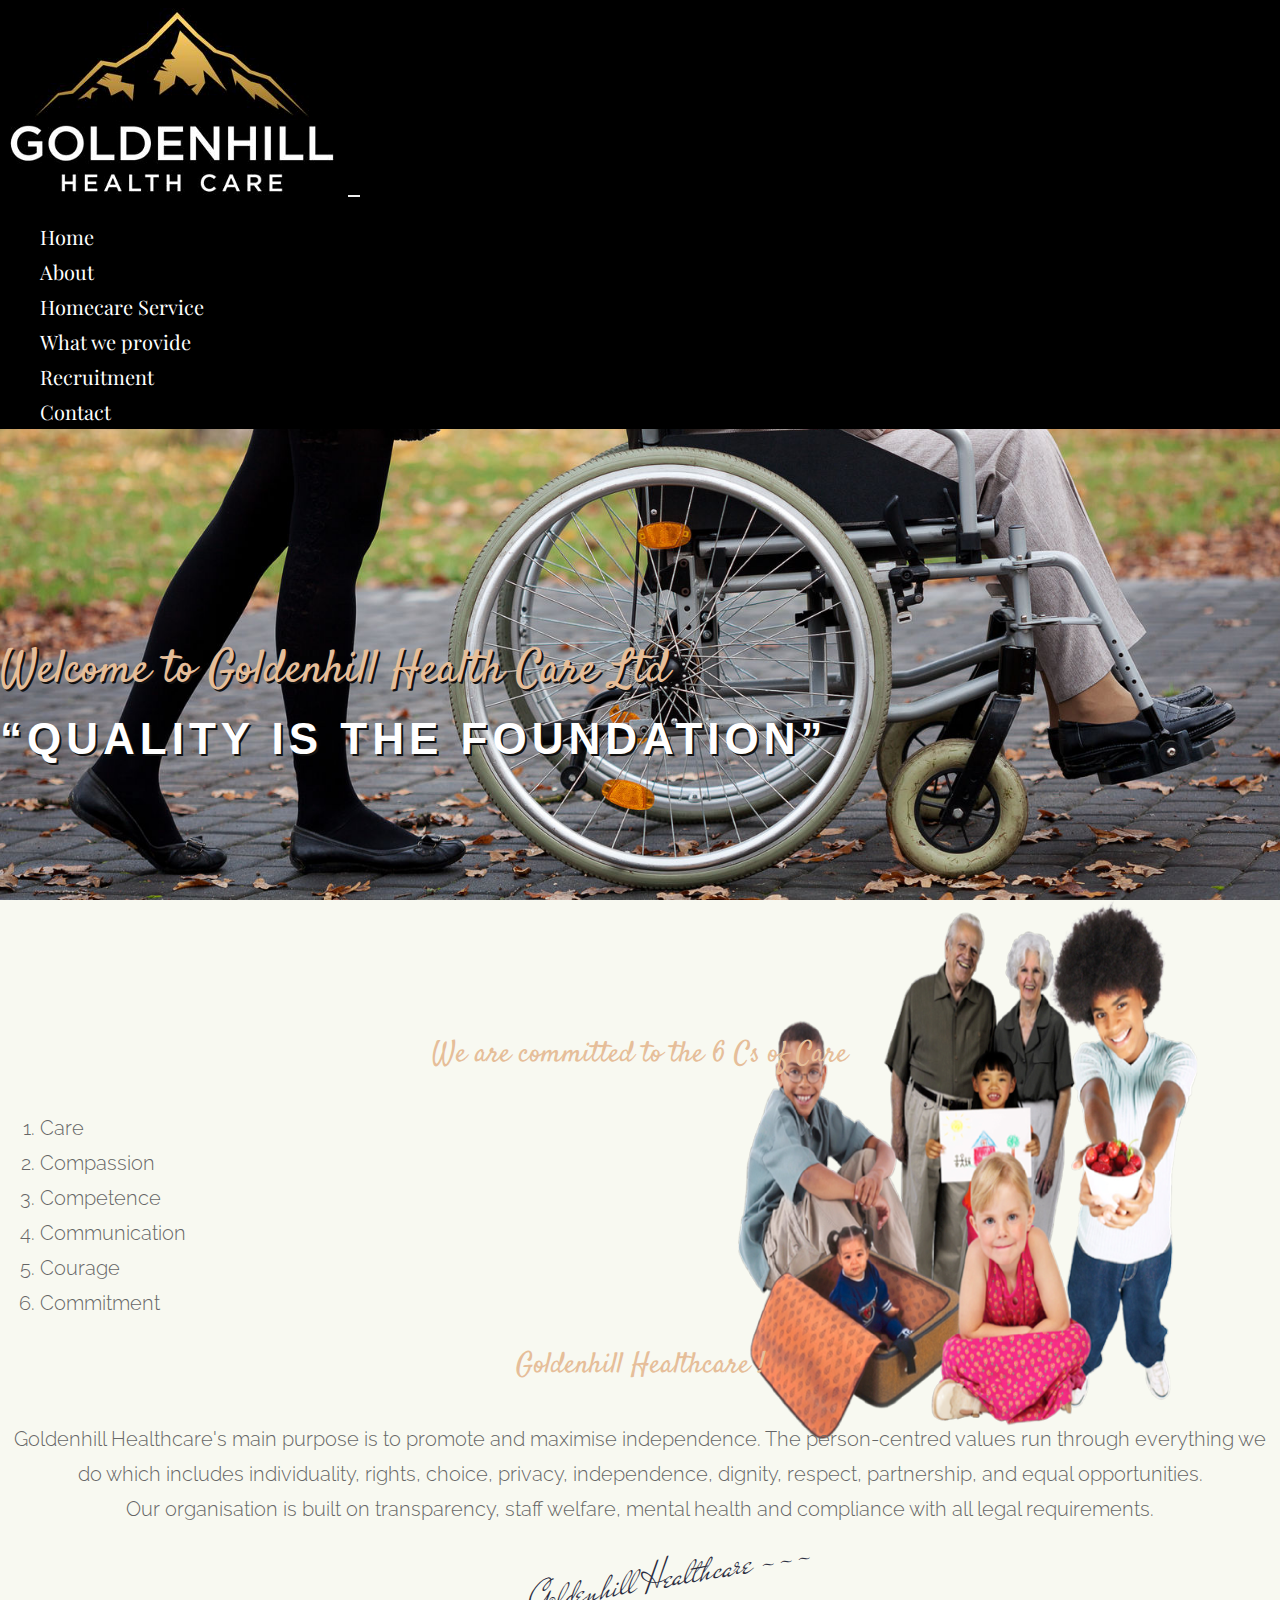
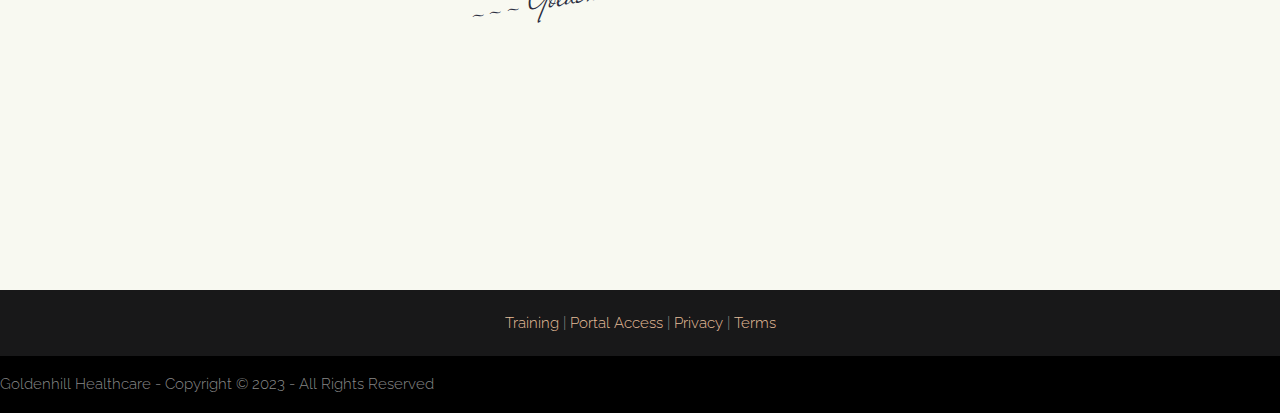
<file: index.html>
<!DOCTYPE html>
<html lang="en">
<head>
    <meta charset="utf-8" />
    <meta http-equiv="X-UA-Compatible" content="IE=edge" />
    <meta name="viewport" content="width=device-width, initial-scale=1" />
    <meta name="description" content="Free Bootstrap Themes by Zerotheme dot com - Free Responsive Html5 Templates">

	
    <title>Goldenhill Healthcare</title>
	
    <!-- <link href="css/bootstrap.min.css" rel="stylesheet" type="text/css"> -->
	<link href="https://cdn.jsdelivr.net/npm/bootstrap@5.3.2/dist/css/bootstrap.min.css" rel="stylesheet" integrity="sha384-T3c6CoIi6uLrA9TneNEoa7RxnatzjcDSCmG1MXxSR1GAsXEV/Dwwykc2MPK8M2HN" crossorigin="anonymous">
	<script src="https://cdn.jsdelivr.net/npm/bootstrap@5.3.2/dist/js/bootstrap.bundle.min.js" integrity="sha384-C6RzsynM9kWDrMNeT87bh95OGNyZPhcTNXj1NW7RuBCsyN/o0jlpcV8Qyq46cDfL" crossorigin="anonymous"></script>

	
	<!-- Custom CSS -->
	<link href="css/style.css" rel="stylesheet">
	
	<!-- Custom Fonts -->
    <link href="font-awesome/css/font-awesome.min.css" rel="stylesheet" type="text/css">
	
	<!-- jQuery and Modernizr-->
	<script src="js/jquery-2.1.1.js"></script>

	
	<!-- HTML5 Shim and Respond.js IE8 support of HTML5 elements and media queries -->
    <!-- WARNING: Respond.js doesn't work if you view the page via file:// -->
    <!--[if lt IE 9]>
        <script src="js/html5shiv.js"></script>
        <script src="js/respond.min.js"></script>
    <![endif]-->
</head>
<body>
	<!--Top-->
	<header class="main-header">
		
		<!--Navigation-->
		<nav class="navbar navbar-expand-lg bg-dark text-light">
			<div class="container justify-content-center py-2 pe-5">
			  <a class="navbar-brand text-center" href="index.html"><img src="images/logo.png" class="w-50 pb-2"/></a>
			
			  <button class="navbar-toggler bg-light " type="button" data-bs-toggle="collapse" data-bs-target="#navbarNav" aria-controls="navbarNav" aria-expanded="false" aria-label="Toggle navigation">
				<span class="navbar-toggler-icon"></span>
			  </button>
			  <div class="collapse navbar-collapse" id="navbarNav">
				<ul class="navbar-nav w-100 justify-content-around">
				  <li class="nav-item">
					<a class="nav-link" aria-current="page" href="index.html">Home</a>
				  </li>
				  <li class="nav-item">
					<a class="nav-link" href="about.html">About</a>
				  </li>
				  <li class="nav-item">
					<a class="nav-link" href="homecareServices.html">Homecare Service</a>
				  </li>
				  <li class="nav-item">
					<a class="nav-link" href="whatweprovide.html">What we provide</a>
				  </li>
				  <li class="nav-item">
					<a class="nav-link" href="recruitment.html">Recruitment</a>
				  </li>
				  <li class="nav-item">
					<a class="nav-link" href="contact.html">Contact</a>
				  </li>
				</ul>
			  </div>
			</div>
		  </nav>
		
		<!-- Static Header -->
		
		<div class="header-text">
			<div class="col-md-12 text-center">
				<span>Welcome to Goldenhill Health Care Ltd</span>
				<h1>“Quality is the foundation”</h1>
			</div>
		</div><!-- /header-text -->
		
	</header>
	<!-- /Section: intro -->
	
	<!-- /////////////////////////////////////////Content -->
	<div id="page-content">
	
		
		<!-- ////////////Content Box 07 -->
		<section class="box-content box-7 box-style-2">
			<div class="container">
				<div class="row">
					<div class="col-md-7">
						<div class="box-item">
						<div class="box-item-header">
						<p>We are committed to the 6 Cs of Care</p>
					</div>
				</div>
						<ol style="text-align: left; font-size:20px;">					
							<li>Care</li>
							<li>Compassion</li>
							<li>Competence</li>
							<li>Communication</li>
							<li>Courage</li>
							<li>Commitment</li>
						</ol>
						
					
				</div>
			</div>
			</div>

			<div class="container ">
				<div class="row">
					<div class="col-md-8">
						<div class="box-item">
							<div class="box-item-header">
								<p> Goldenhill Healthcare !</p>
							
							</div>
							<div class="box-item-content">
								<p>Goldenhill Healthcare's main purpose is to promote and maximise independence.  The person-centred values run through everything we do which includes individuality, rights, choice, privacy, independence, dignity, respect, partnership, and equal opportunities. 
								<br>Our organisation is built on transparency, staff welfare, mental health and compliance with all legal requirements.</p>
								

								<div class="signature">
									<span>--- Goldenhill Healthcare ---</span>
								</div>
							</div>
						</div>
					</div>
					
				</div>
			</div>
		</section>
		
		<!-- ////////////Content Box 04 -->
	
		
		
		<!-- ////////////Content Box 06 -->
	
		
	</div>
		
	<!--footer start-->			
	
	<footer>
		
		<div class="wrap-footer">
			<div class="container">
				<div class="row"> 
					<div class="col-footer footer-1 ">
					
						<div class="footer-content">
							<center><a href="training">Training</a> | <a href="portal">Portal Access</a> | <a href="privacy">Privacy</a> | <a href="terms">Terms</a>  </center>
							
						</div>
					</div> 
				
				
				</div>
			</div>
		</div>
		<div class="bottom-footer">
			<div class="container">
				<div class="copyright text-center">
					<span>Goldenhill Healthcare - Copyright © 2023 - All Rights Reserved</span>
				</div>
			</div>
		</div> 
	</footer>
	<!-- Footer -->
	
	<!-- JS -->
	<script src="js/bootstrap.min.js"></script>
	
	
	
</body>
</html>
</file>
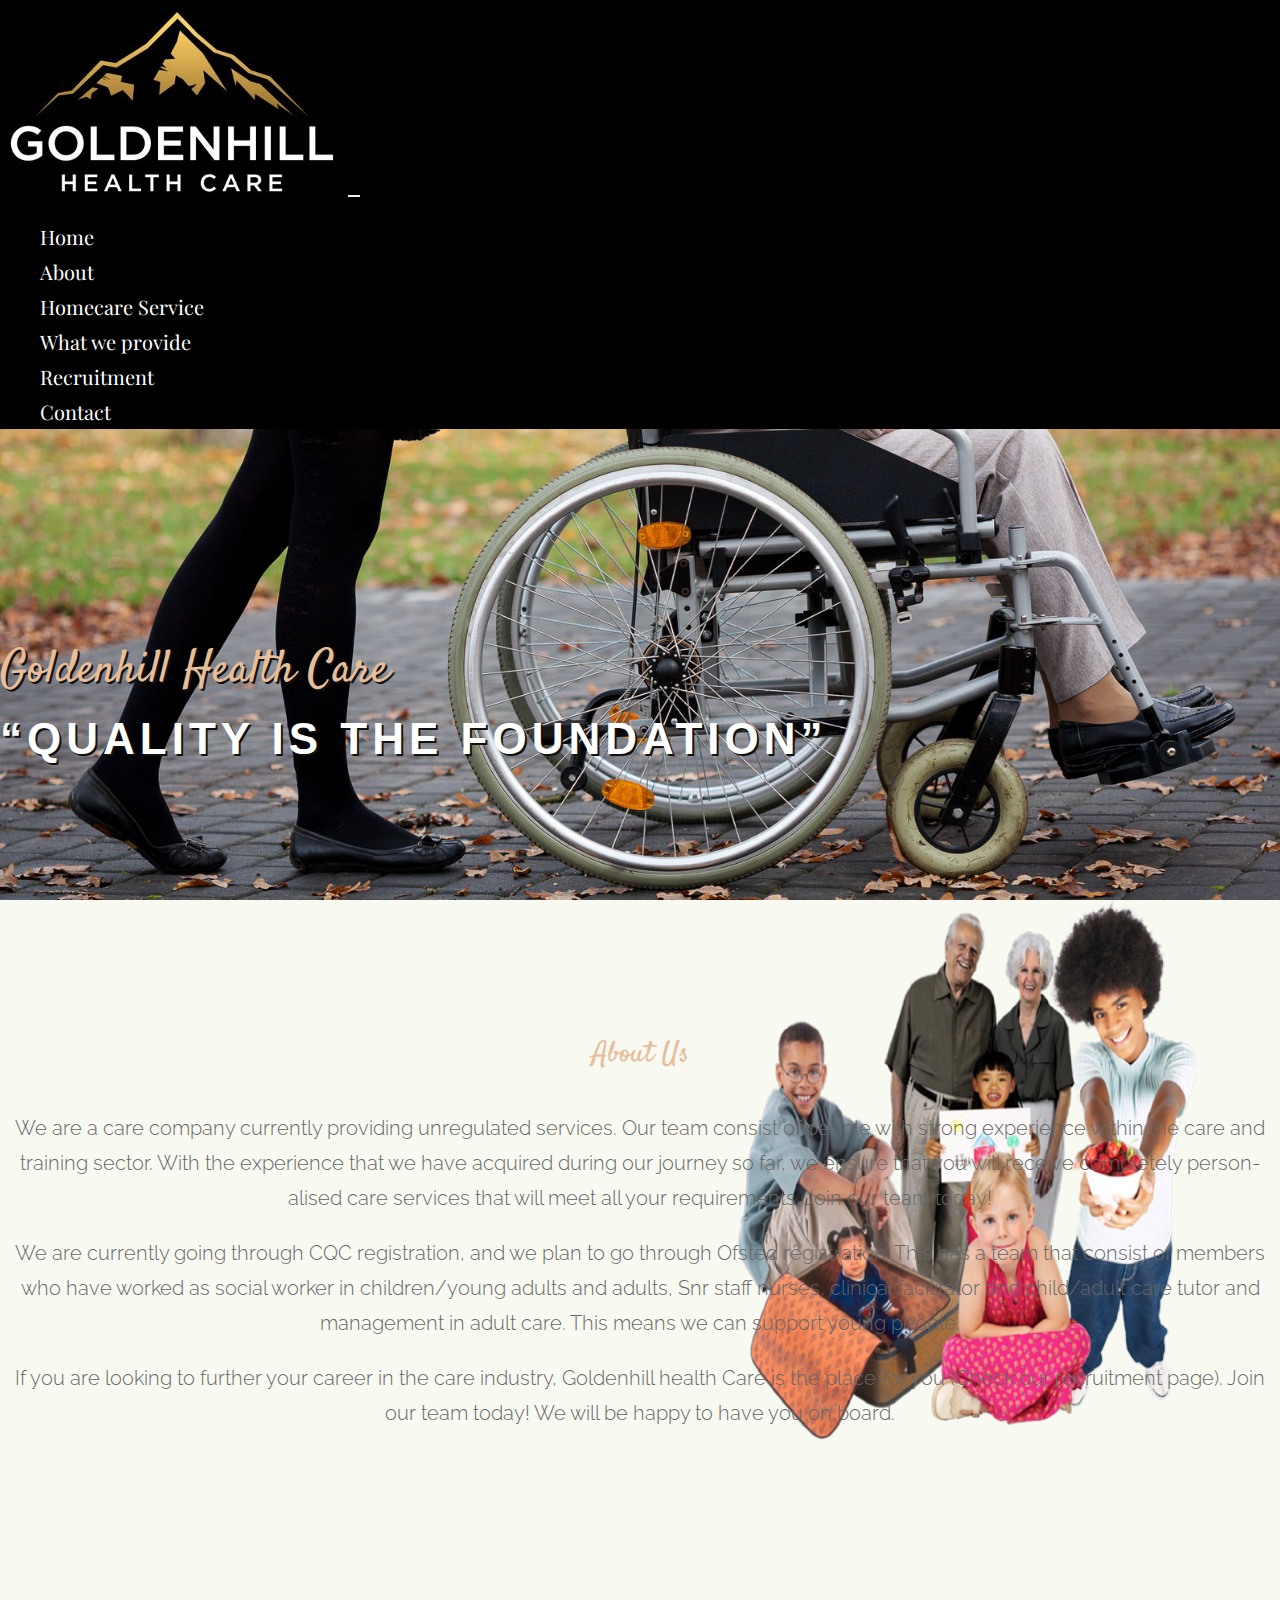
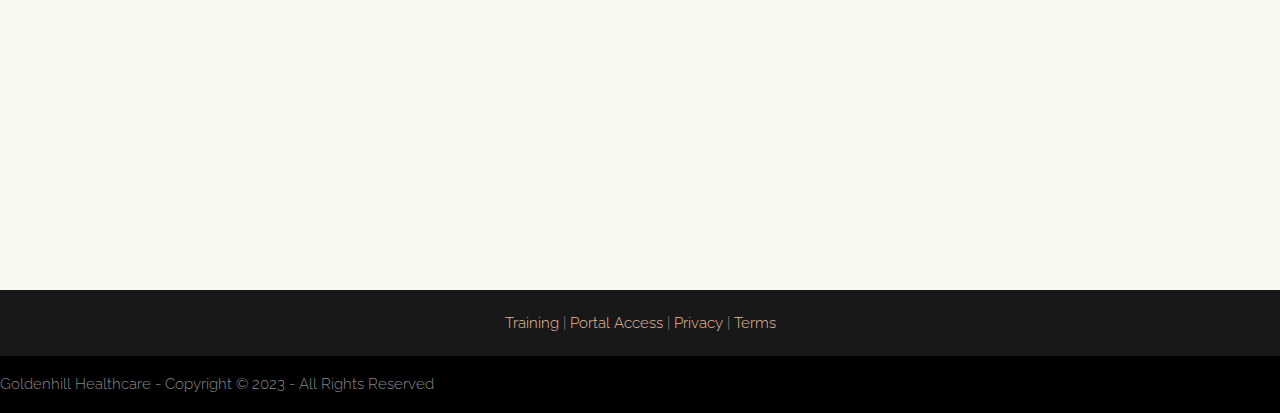
<file: about.html>
<!DOCTYPE html>
<html lang="en">
<head>
    <meta charset="utf-8" />
    <meta http-equiv="X-UA-Compatible" content="IE=edge" />
    <meta name="viewport" content="width=device-width, initial-scale=1" />
    <meta name="description" content="Free Bootstrap Themes by Zerotheme dot com - Free Responsive Html5 Templates">

	
    <title>Goldenhill Healthcare</title>
	
    <!-- Bootstrap Core CSS -->
      <!-- <link href="css/bootstrap.min.css" rel="stylesheet" type="text/css"> -->
	<link href="https://cdn.jsdelivr.net/npm/bootstrap@5.3.2/dist/css/bootstrap.min.css" rel="stylesheet" integrity="sha384-T3c6CoIi6uLrA9TneNEoa7RxnatzjcDSCmG1MXxSR1GAsXEV/Dwwykc2MPK8M2HN" crossorigin="anonymous">
	<script src="https://cdn.jsdelivr.net/npm/bootstrap@5.3.2/dist/js/bootstrap.bundle.min.js" integrity="sha384-C6RzsynM9kWDrMNeT87bh95OGNyZPhcTNXj1NW7RuBCsyN/o0jlpcV8Qyq46cDfL" crossorigin="anonymous"></script>
	
	<!-- Custom CSS -->
	<link href="css/style.css" rel="stylesheet">
	
	<!-- Custom Fonts -->
    <link href="font-awesome/css/font-awesome.min.css" rel="stylesheet" type="text/css">
	
	<!-- jQuery and Modernizr-->
	<script src="js/jquery-2.1.1.js"></script>

	
	<!-- HTML5 Shim and Respond.js IE8 support of HTML5 elements and media queries -->
    <!-- WARNING: Respond.js doesn't work if you view the page via file:// -->
    <!--[if lt IE 9]>
        <script src="js/html5shiv.js"></script>
        <script src="js/respond.min.js"></script>
    <![endif]-->
</head>
  <body>
	  
	<!--Top-->
	<header class="main-header">
		
		<!--Navigation-->
		<nav class="navbar navbar-expand-lg bg-dark text-light">
			<div class="container justify-content-center py-2 pe-5">
			  <a class="navbar-brand text-center" href="index.html"><img src="images/logo.png" class="w-50 pb-2"/></a>
			
			  <button class="navbar-toggler bg-light " type="button" data-bs-toggle="collapse" data-bs-target="#navbarNav" aria-controls="navbarNav" aria-expanded="false" aria-label="Toggle navigation">
				<span class="navbar-toggler-icon"></span>
			  </button>
			  <div class="collapse navbar-collapse" id="navbarNav">
				<ul class="navbar-nav w-100 justify-content-around">
				  <li class="nav-item">
					<a class="nav-link" aria-current="page" href="index.html">Home</a>
				  </li>
				  <li class="nav-item">
					<a class="nav-link" href="about.html">About</a>
				  </li>
				  <li class="nav-item">
					<a class="nav-link" href="homecareServices.html">Homecare Service</a>
				  </li>
				  <li class="nav-item">
					<a class="nav-link" href="whatweprovide.html">What we provide</a>
				  </li>
				  <li class="nav-item">
					<a class="nav-link" href="recruitment.html">Recruitment</a>
				  </li>
				  <li class="nav-item">
					<a class="nav-link" href="contact.html">Contact</a>
				  </li>
				</ul>
			  </div>
			</div>
		  </nav>
		
		<!-- Static Header -->
		<div class="header-text">
			<div class="col-md-12 text-center">
				<span>Goldenhill Health Care</span>
				<h1>“Quality is the foundation”</h1>
			</div>
		</div>
		
		<!-- /header-text -->
	</header>
	  
	<!-- /Section: intro -->
	  
	<!-- /////////////////////////////////////////Content -->  
	<div id="page-content">
		
		<!-- ////////////Content Box 07 -->
		<section class="box-content box-7 box-style-2">
			<div class="container">
				<div class="row">
					<div class="col-md-7">
						<div class="box-item">
							<div class="box-item-header">
								<p>About Us</p>
								</div>
								<div class="box-item-content">
								<p>We are a care company currently providing unregulated services.  Our team consist of people with strong experience within the care and training sector.  With the experience that we have acquired during our journey so far, we ensure that you will receive completely personalised care services that will meet all your requirements.
Join our team today!
<p>
We are currently going through CQC registration, and we plan to go through Ofsted registration.  This has a team that consist of members who have worked as social worker in children/young adults and adults, Snr staff nurses, clinical facilitator and child/adult care tutor and management in adult care.  This means we can support young people.</p>
<p>
If you are looking to further your career in the care industry, Goldenhill health Care is the place for you (Check our recruitment page). Join our team today! We will be happy to have you on board.
								</p>
							</div>
							<div class="box-item-content">  
								</div>
							</div>
						</div>
					</div>
				</div>
	  </section>
	  <!--footer start-->
	  			
				<footer>
		
					<div class="wrap-footer">
						<div class="container">
							<div class="row"> 
								<div class="col-footer footer-1 ">
								
									<div class="footer-content">
										<center><a href="training">Training</a> | <a href="portal">Portal Access</a> | <a href="privacy">Privacy</a> | <a href="terms">Terms</a>  </center>
										
									</div>
								</div> 
							
							
							</div>
						</div>
					</div>
					<div class="bottom-footer">
						<div class="container">
							<div class="copyright text-center">
								<span>Goldenhill Healthcare - Copyright © 2023 - All Rights Reserved</span>
							</div>
						</div>
					</div> 
				</footer>
				<!-- Footer -->
				
				<!-- JS -->
				<script src="js/bootstrap.min.js"></script>
				
				
 </body>
</html>
</file>
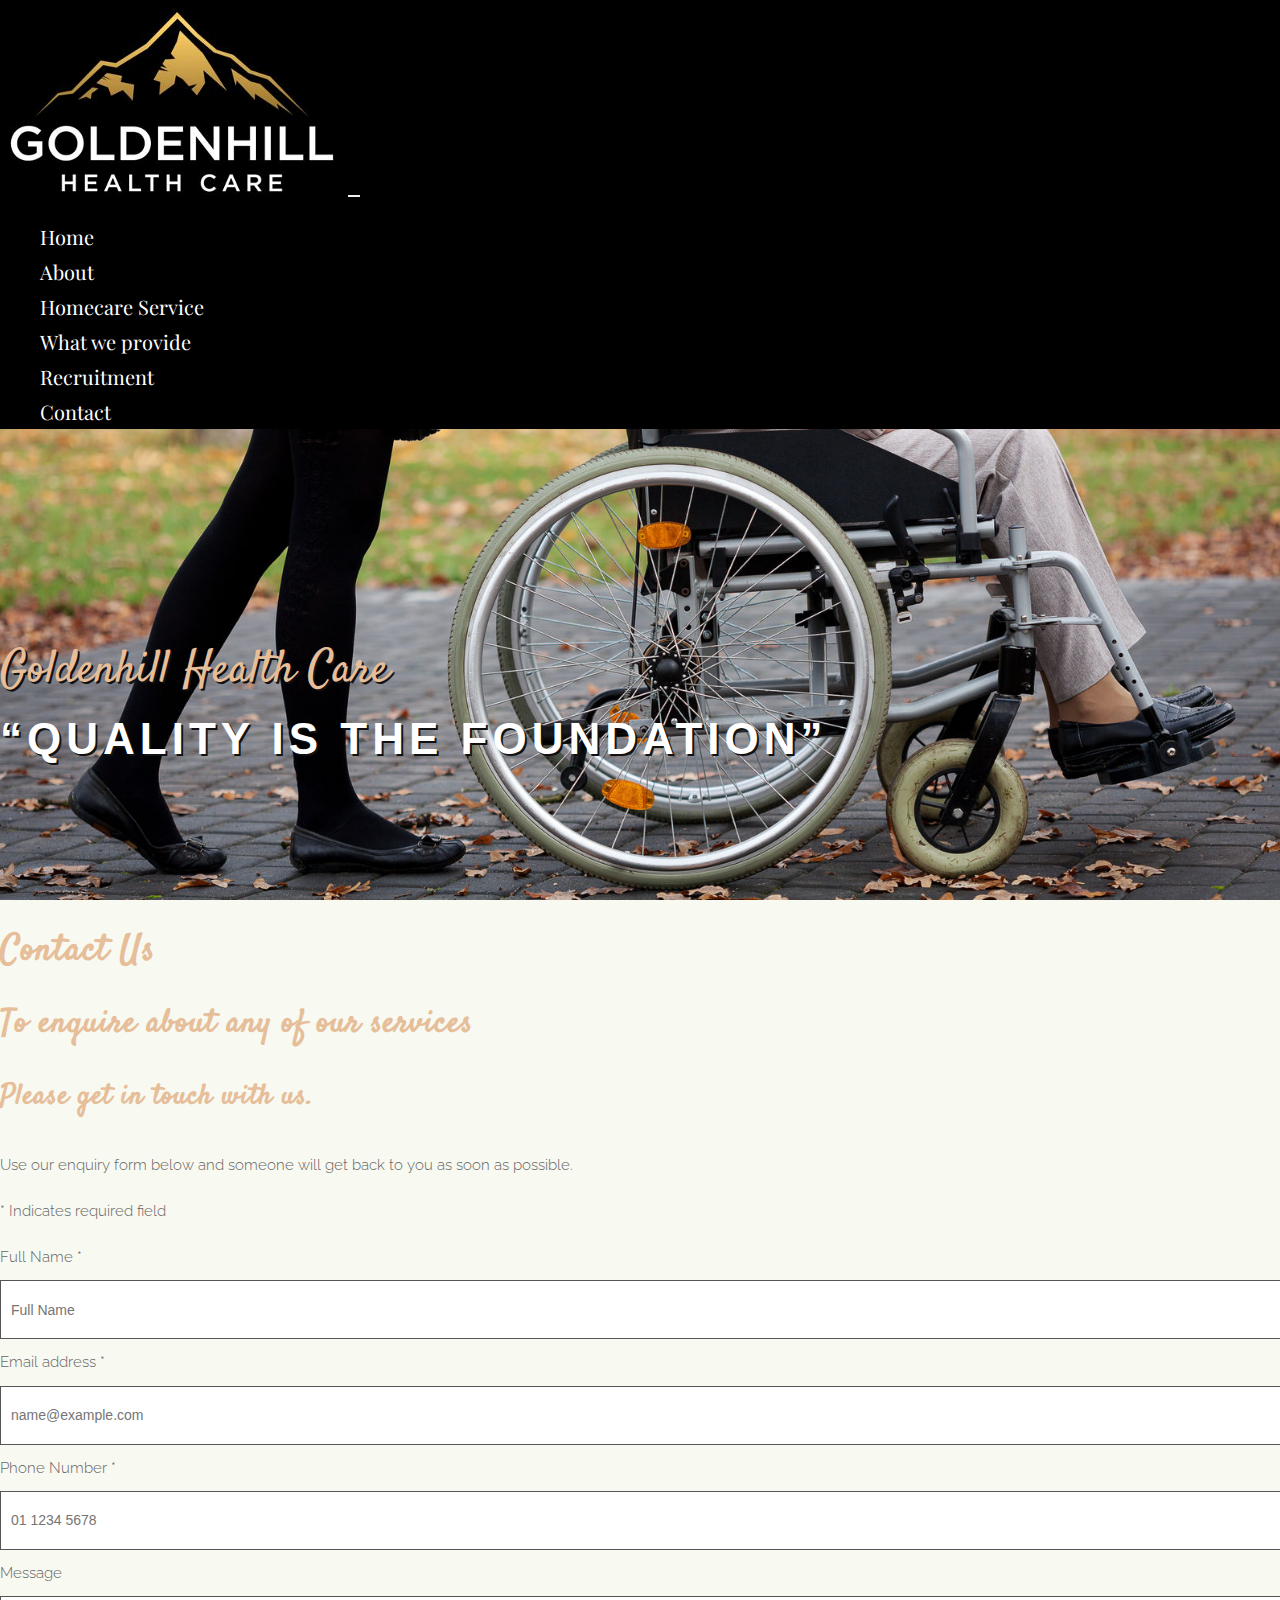
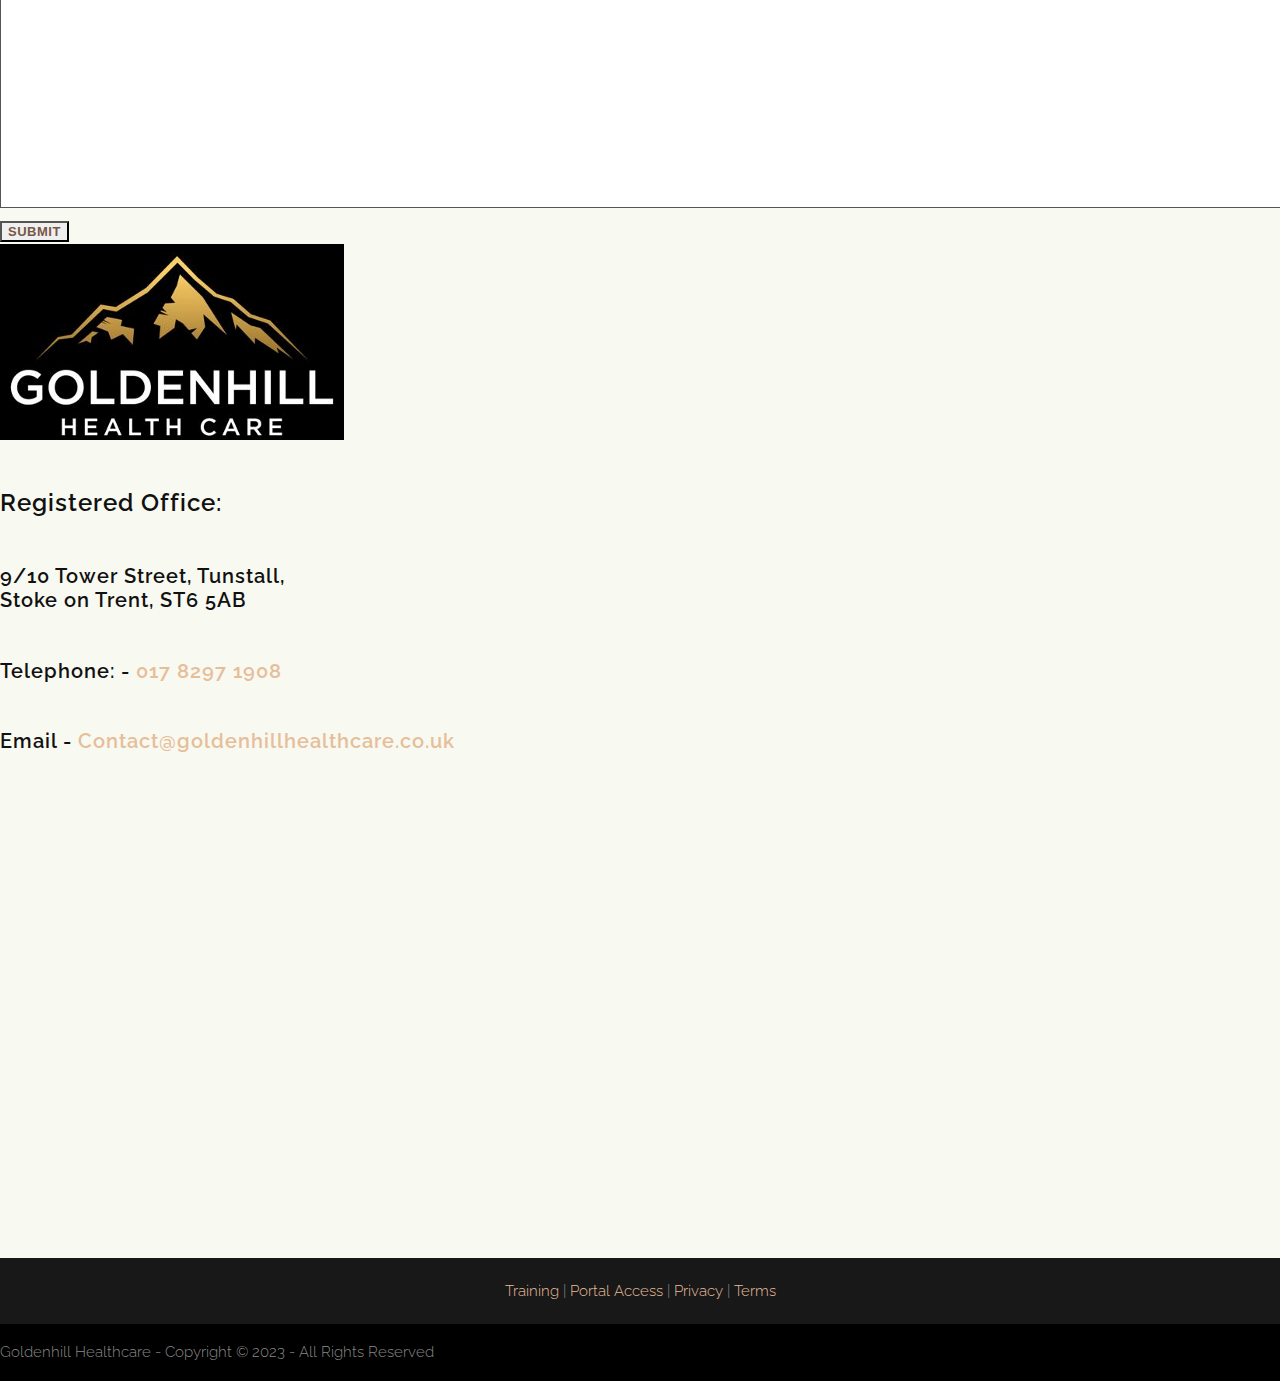
<file: contact.html>
<!DOCTYPE html>
<html lang="en">
<head>
    <meta charset="utf-8" />
    <meta http-equiv="X-UA-Compatible" content="IE=edge" />
    <meta name="viewport" content="width=device-width, initial-scale=1" />
    <meta name="description" content="Free Bootstrap Themes by Zerotheme dot com - Free Responsive Html5 Templates">

	
    <title>Goldenhill Healthcare</title>
	
    <!-- Bootstrap Core CSS -->
    <!-- <link href="css/bootstrap.min.css" rel="stylesheet" type="text/css"> -->
	<link href="https://cdn.jsdelivr.net/npm/bootstrap@5.3.2/dist/css/bootstrap.min.css" rel="stylesheet" integrity="sha384-T3c6CoIi6uLrA9TneNEoa7RxnatzjcDSCmG1MXxSR1GAsXEV/Dwwykc2MPK8M2HN" crossorigin="anonymous">
	<script src="https://cdn.jsdelivr.net/npm/bootstrap@5.3.2/dist/js/bootstrap.bundle.min.js" integrity="sha384-C6RzsynM9kWDrMNeT87bh95OGNyZPhcTNXj1NW7RuBCsyN/o0jlpcV8Qyq46cDfL" crossorigin="anonymous"></script>

	<!-- Custom CSS -->
	<link href="css/style.css" rel="stylesheet">
	
	<!-- Custom Fonts -->
    <link href="font-awesome/css/font-awesome.min.css" rel="stylesheet" type="text/css">
	
	<!-- jQuery and Modernizr-->
	<script src="js/jquery-2.1.1.js"></script>

	
	<!-- HTML5 Shim and Respond.js IE8 support of HTML5 elements and media queries -->
    <!-- WARNING: Respond.js doesn't work if you view the page via file:// -->
    <!--[if lt IE 9]>
        <script src="js/html5shiv.js"></script>
        <script src="js/respond.min.js"></script>
    <![endif]-->
</head>
  <body style="background-color: #f8f9f1;">
	  
	<!--Top-->
	<header class="main-header">
		
		<!--Navigation-->
	
		<nav class="navbar navbar-expand-lg bg-dark text-light">
			<div class="container justify-content-center py-2 pe-5">
			  <a class="navbar-brand text-center" href="index.html"><img src="images/logo.png" class="w-50 pb-2"/></a>
			
			  <button class="navbar-toggler bg-light " type="button" data-bs-toggle="collapse" data-bs-target="#navbarNav" aria-controls="navbarNav" aria-expanded="false" aria-label="Toggle navigation">
				<span class="navbar-toggler-icon"></span>
			  </button>
			  <div class="collapse navbar-collapse" id="navbarNav">
				<ul class="navbar-nav w-100 justify-content-around">
				  <li class="nav-item">
					<a class="nav-link" aria-current="page" href="index.html">Home</a>
				  </li>
				  <li class="nav-item">
					<a class="nav-link" href="about.html">About</a>
				  </li>
				  <li class="nav-item">
					<a class="nav-link" href="homecareServices.html">Homecare Service</a>
				  </li>
				  <li class="nav-item">
					<a class="nav-link" href="whatweprovide.html">What we provide</a>
				  </li>
				  <li class="nav-item">
					<a class="nav-link" href="recruitment.html">Recruitment</a>
				  </li>
				  <li class="nav-item">
					<a class="nav-link" href="contact.html">Contact</a>
				  </li>
				</ul>
			  </div>
			</div>
		  </nav>
	
		<!-- Static Header -->
		<div class="header-text">
			<div class="col-md-12 text-center">
				<span>Goldenhill Health Care</span>
				<h1>“Quality is the foundation”</h1>
			</div>
		</div>
		
		<!-- /header-text -->
	</header>
	  
	<!-- /Section: intro -->
	  
	  
<div id="page-content">
	
		

</div> 

<div class="container pb-5">
	<div class="row justify-content-center">
		<div class="col-md-12 text-center py-5">
			<h2>Contact Us</h2>
			<h3 class="text-dark mt-3">To enquire about any of our services</h3>
		</div>
	</div>

	<div class="row justify-content-center">
		<div class="col-md-6 border border-1 px-5 py-2 bg-white">
			<h4 class="text-dark mt-3">Please get in touch with us.</h4>
			<p>Use our enquiry form below and someone will get back to you as soon as possible.</p>
			<p>* Indicates required field</p>
			<form action="sendmail-contact.php" class="" enctype="multipart/form-data" method="POST" onsubmit="event.preventDefault();">
				<div class="mb-3">
					<label for="fullname" class="form-label">Full Name * </label>
					<input type="text" class="form-control" id="fullname" placeholder="Full Name" required>
				  </div>
				  <div class="mb-3">
					<label for="email" class="form-label">Email address * </label>
					<input type="email" class="form-control" id="email" placeholder="name@example.com" required>
				  </div>
			<div class="mb-3">
				<label for="phonenumber" class="form-label">Phone Number * </label>
				<input type="text" class="form-control" id="phonenumber" placeholder="01 1234 5678" required>
			  </div>
			
			  <div class="mb-3">
				<label for="message" class="form-label">Message </label>
				<textarea class="form-control" id="message" rows="5" style="height:200px;"></textarea>
			  </div>
			  <div class="mb-3 justify-content-center d-flex">
			  <input type="submit" id="but_upload" class="btn btn-outline-warning m-auto w-50">
			  </div>
			</form>
			  
		</div>
		<div class="col-md-6 text-center">
			<div class="row">
				<div class="col-md-6">
					<img src="images/logo.png" class="w-100">
				</div>
				<div class="col-md-6 text-center py-5">
					<h5>Registered Office:</h5>
					<h6>9/10 Tower Street, Tunstall,<br> Stoke on Trent, ST6 5AB </h6>
				</div>
			</div>
			
			<h6 class="py-3 pt-5">Telephone: - <a href="tel:01782971908">017 8297 1908</a></h6>
			
			<h6 class="py-3">Email - <a href="mail:contact@goldenhillhealthcare.co.uk">Contact@goldenhillhealthcare.co.uk</a></h6>

			<iframe src="https://www.google.com/maps/embed?pb=!1m18!1m12!1m3!1d1198.9380745681074!2d-2.211181449130181!3d53.058532761247896!2m3!1f0!2f0!3f0!3m2!1i1024!2i768!4f13.1!3m3!1m2!1s0x487a42db592fe935%3A0x3e3cf33ff2a568a3!2s9%2C%2010%20Tower%20Square%2C%20Tunstall%2C%20Stoke-on-Trent%20ST6%205AB%2C%20UK!5e0!3m2!1sen!2sin!4v1696051343354!5m2!1sen!2sin" 
			style="border:0;width:100%;height: 450px;;" class="pt-5" allowfullscreen="" loading="lazy" referrerpolicy="no-referrer-when-downgrade"></iframe>


			</div>
		</div>
	</div>

</div>
	  
	  <!--footer start-->			
	
	<footer>
		
		<div class="wrap-footer">
			<div class="container">
				<div class="row"> 
					<div class="col-footer footer-1 ">
					
						<div class="footer-content">
							<center><a href="training">Training</a> | <a href="portal">Portal Access</a> | <a href="privacy">Privacy</a> | <a href="terms">Terms</a>  </center>
							
						</div>
					</div> 
				
				
				</div>
			</div>
		</div>
		<div class="bottom-footer">
			<div class="container">
				<div class="copyright text-center">
					<span>Goldenhill Healthcare - Copyright © 2023 - All Rights Reserved</span>
				</div>
			</div>
		</div> 
	</footer>
	<!-- Footer -->
	  
	<script type="text/javascript">
        $(document).ready(function() {
            $("#but_upload").click(function() {
                var fd = new FormData();
                fd.append('fullname', fullname.value);
				fd.append('email', email.value);
				fd.append('phonenumber', phonenumber.value);
				fd.append('message', message.value);
       		   
                $.ajax({
                    url: 'sendmail-contact.php',
                    type: 'post',
                    data: fd,
                    contentType: false,
                    processData: false,
                    success: function(response){
                        if(response != 0){
                           alert(response);
                        }
                        else{
                            alert('Error Occured!!! Please try later or contact site admin.');
                        }
                    },
                });
            });
        });
    </script>  
	  
	  

  </body>
</html>
</file>
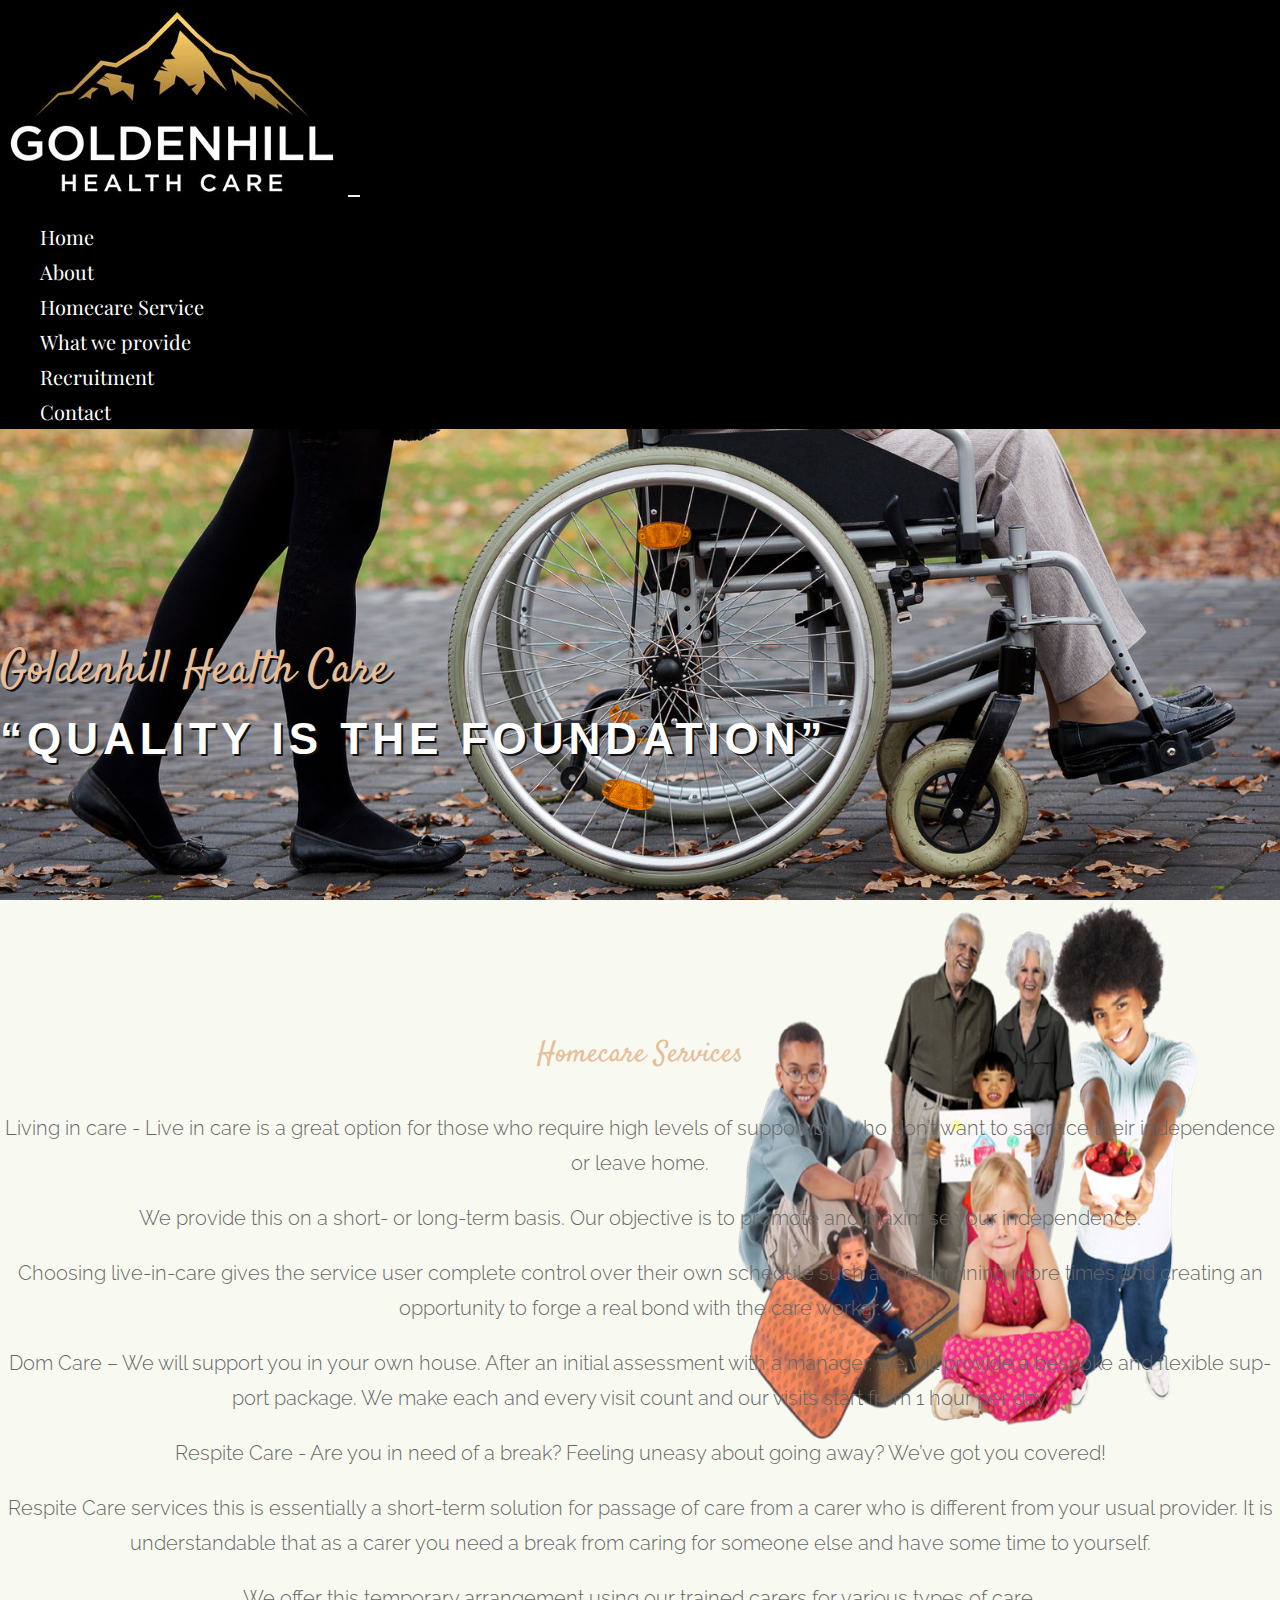
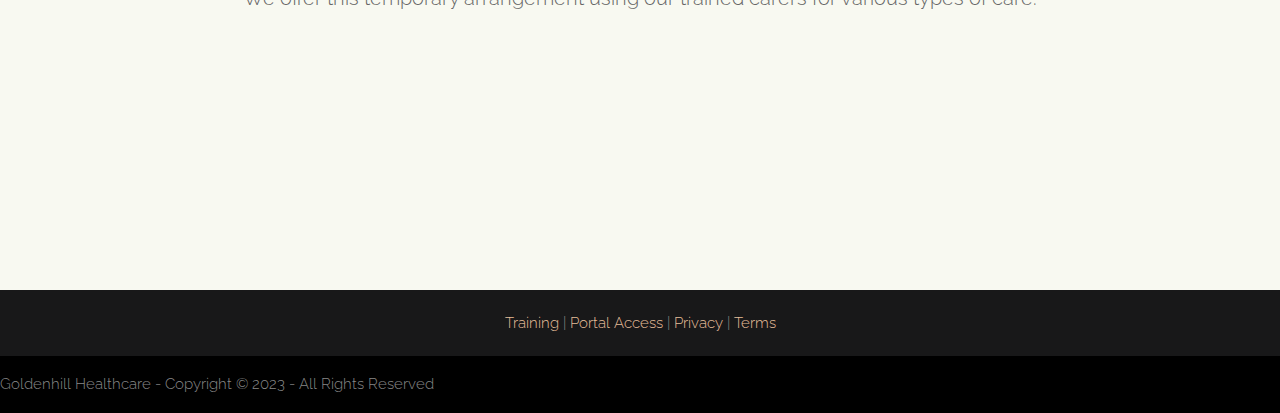
<file: homecareServices.html>
<!DOCTYPE html>
<html lang="en">
<head>
    <meta charset="utf-8" />
    <meta http-equiv="X-UA-Compatible" content="IE=edge" />
    <meta name="viewport" content="width=device-width, initial-scale=1" />
    <meta name="description" content="Free Bootstrap Themes by Zerotheme dot com - Free Responsive Html5 Templates">

	
    <title>Goldenhill Healthcare</title>
	
    <!-- Bootstrap Core CSS -->
       <!-- <link href="css/bootstrap.min.css" rel="stylesheet" type="text/css"> -->
	<link href="https://cdn.jsdelivr.net/npm/bootstrap@5.3.2/dist/css/bootstrap.min.css" rel="stylesheet" integrity="sha384-T3c6CoIi6uLrA9TneNEoa7RxnatzjcDSCmG1MXxSR1GAsXEV/Dwwykc2MPK8M2HN" crossorigin="anonymous">
	<script src="https://cdn.jsdelivr.net/npm/bootstrap@5.3.2/dist/js/bootstrap.bundle.min.js" integrity="sha384-C6RzsynM9kWDrMNeT87bh95OGNyZPhcTNXj1NW7RuBCsyN/o0jlpcV8Qyq46cDfL" crossorigin="anonymous"></script>

	<!-- Custom CSS -->
	<link href="css/style.css" rel="stylesheet">
	
	<!-- Custom Fonts -->
    <link href="font-awesome/css/font-awesome.min.css" rel="stylesheet" type="text/css">
	
	<!-- jQuery and Modernizr-->
	<script src="js/jquery-2.1.1.js"></script>

	
	<!-- HTML5 Shim and Respond.js IE8 support of HTML5 elements and media queries -->
    <!-- WARNING: Respond.js doesn't work if you view the page via file:// -->
    <!--[if lt IE 9]>
        <script src="js/html5shiv.js"></script>
        <script src="js/respond.min.js"></script>
    <![endif]-->
</head>
  <body>
	  
	<!--Top-->
	<header class="main-header">
		
		<!--Navigation-->
		<nav class="navbar navbar-expand-lg bg-dark text-light">
			<div class="container justify-content-center py-2 pe-5">
			  <a class="navbar-brand text-center" href="index.html"><img src="images/logo.png" class="w-50 pb-2"/></a>
			
			  <button class="navbar-toggler bg-light " type="button" data-bs-toggle="collapse" data-bs-target="#navbarNav" aria-controls="navbarNav" aria-expanded="false" aria-label="Toggle navigation">
				<span class="navbar-toggler-icon"></span>
			  </button>
			  <div class="collapse navbar-collapse" id="navbarNav">
				<ul class="navbar-nav w-100 justify-content-around">
				  <li class="nav-item">
					<a class="nav-link" aria-current="page" href="index.html">Home</a>
				  </li>
				  <li class="nav-item">
					<a class="nav-link" href="about.html">About</a>
				  </li>
				  <li class="nav-item">
					<a class="nav-link" href="homecareServices.html">Homecare Service</a>
				  </li>
				  <li class="nav-item">
					<a class="nav-link" href="whatweprovide.html">What we provide</a>
				  </li>
				  <li class="nav-item">
					<a class="nav-link" href="recruitment.html">Recruitment</a>
				  </li>
				  <li class="nav-item">
					<a class="nav-link" href="contact.html">Contact</a>
				  </li>
				</ul>
			  </div>
			</div>
		  </nav>
		
		<!-- Static Header -->
		<div class="header-text">
			<div class="col-md-12 text-center">
				<span>Goldenhill Health Care</span>
				<h1>“Quality is the foundation”</h1>
			</div>
		</div>
		
		<!-- /header-text -->
	</header>
	  
	<!-- /Section: intro -->
	  
	<div id="page-content">
	
		
		<!-- ////////////Content Box 07 -->
		<section class="box-content box-7 box-style-2">
			<div class="container">
				<div class="row">
					<div class="col-md-7 text-start" style="font-size:20px;">
						<div class="box-item">
						<div class="box-item-header">
						<p>Homecare Services</p>
						</div>
						</div>
						<p>Living in care - Live in care is a great option for those who require high levels of support but who don’t want to sacrifice their independence or leave home.</p>
						<p>We provide this on a short- or long-term basis.  Our objective is to promote and maximise your independence. </p>
						<p>Choosing live-in-care gives the service user complete control over their own schedule such as determining more times and creating an opportunity to forge a real bond with the care worker. </p>
						<p> Dom Care – We will support you in your own house.  After an initial assessment with a manager, we will provide a bespoke and flexible support package.  We make each and every visit count and our visits start from 1 hour per day.</p>
						<p> Respite Care - Are you in need of a break? Feeling uneasy about going away? We’ve got you covered!</p>
						<p> Respite Care services this is essentially a short-term solution for passage of care from a carer who is different from your usual provider. It is understandable that as a carer you need a break from caring for someone else and have some time to yourself.</p>
						<p> We offer this temporary arrangement using our trained carers for various types of care.</p>
					</div>
				</div>
			</div>
		</section>
	</div>
	  
	  
	  <!--footer start-->			
	  
	<footer>
		
		<div class="wrap-footer">
			<div class="container">
				<div class="row"> 
					<div class="col-footer footer-1 ">
					
						<div class="footer-content">
							<center><a href="training">Training</a> | <a href="portal">Portal Access</a> | <a href="privacy">Privacy</a> | <a href="terms">Terms</a>  </center>
							
						</div>
					</div> 
				
				
				</div>
			</div>
		</div>
		<div class="bottom-footer">
			<div class="container">
				<div class="copyright text-center">
					<span>Goldenhill Healthcare - Copyright © 2023 - All Rights Reserved</span>
				</div>
			</div>
		</div> 
	</footer>
	<!-- Footer -->
	
	<!-- JS -->
	<script src="js/bootstrap.min.js"></script>
	
	
	
	  
	  
	  
	  

  </body>
</html>
</file>
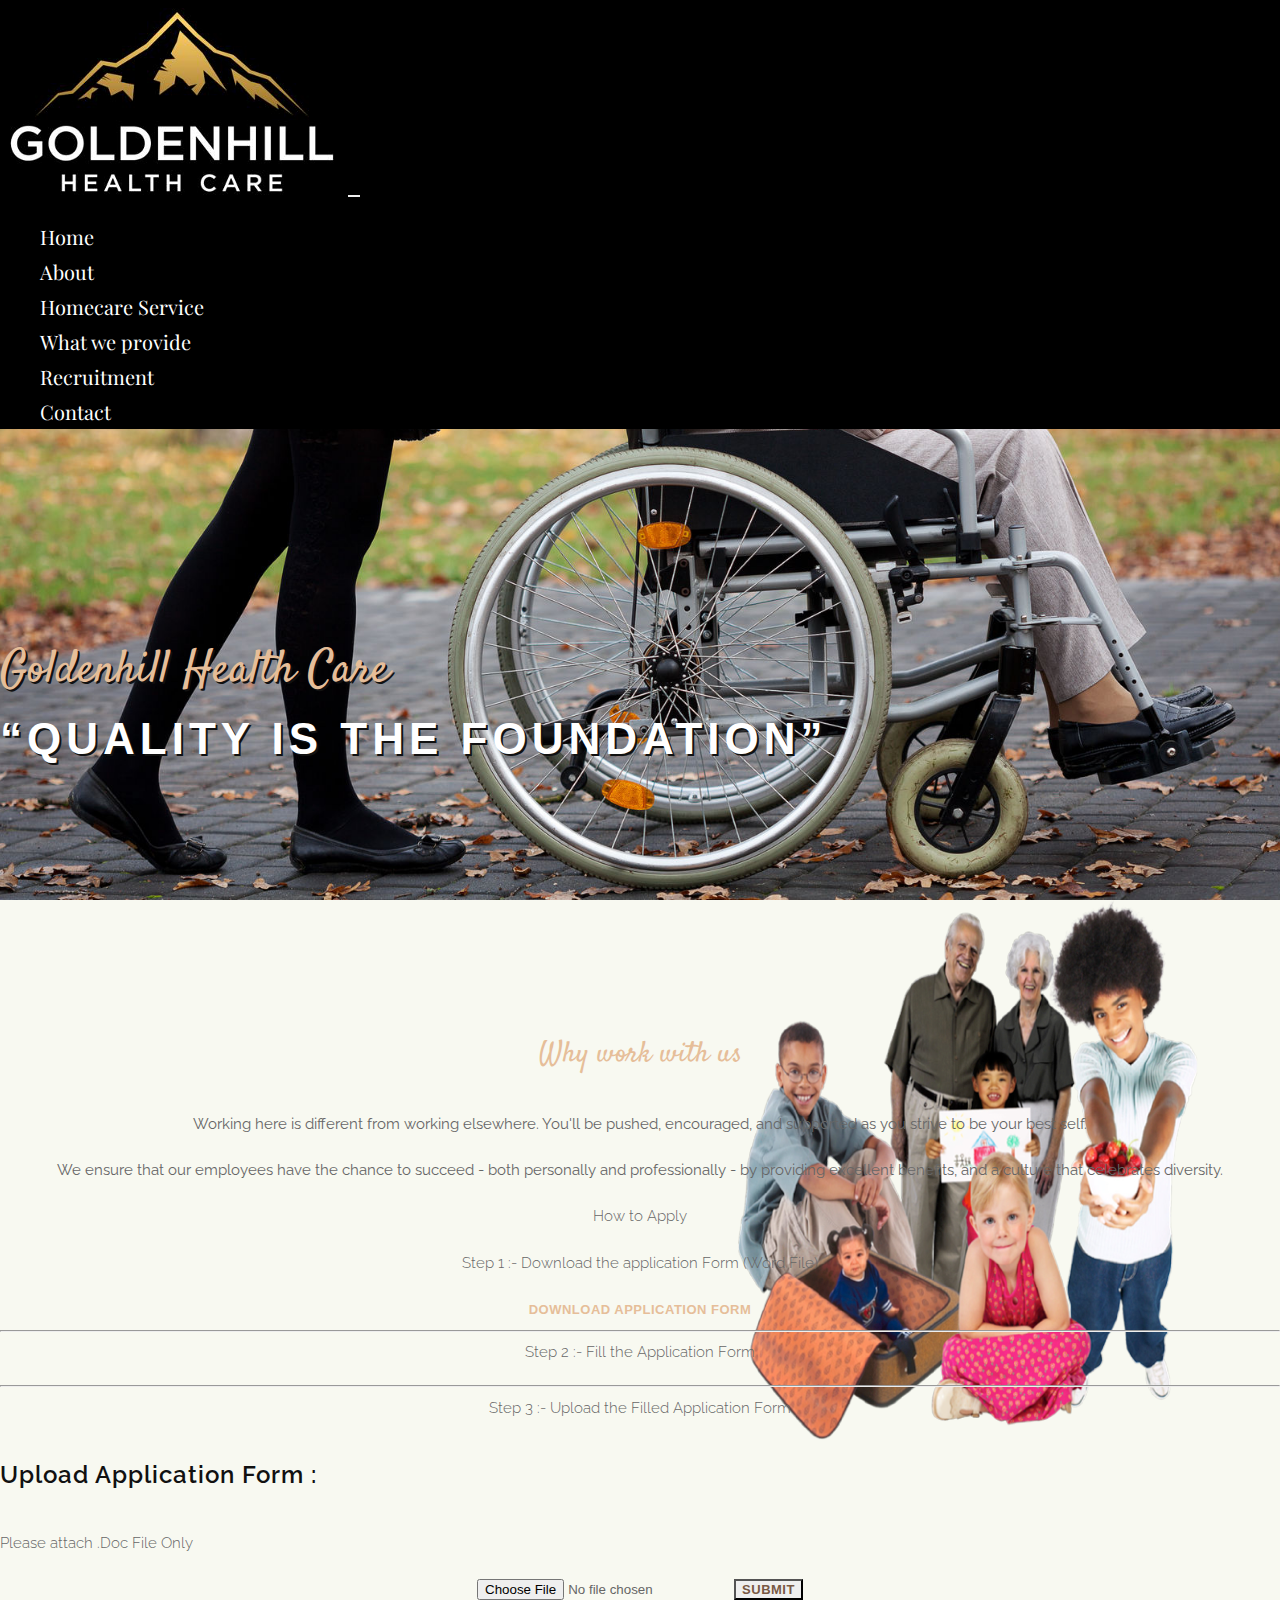
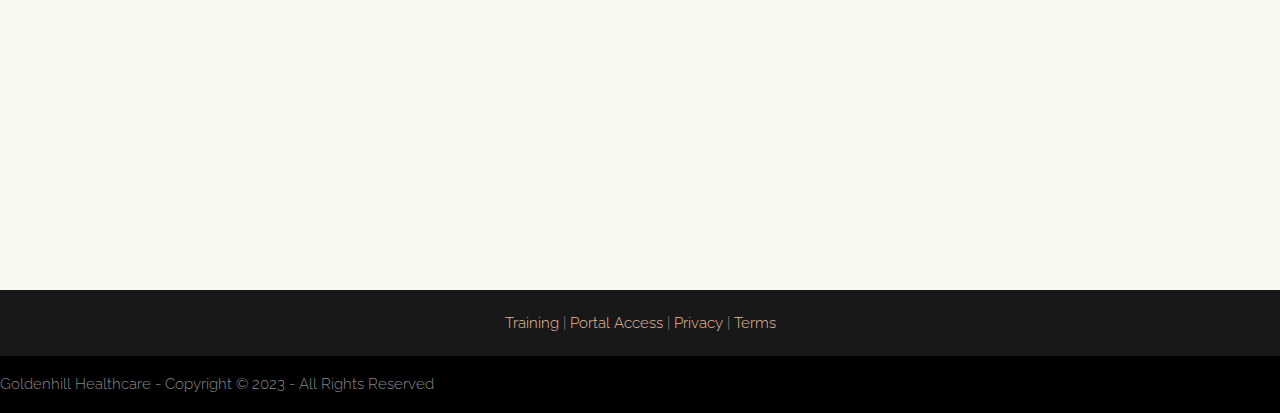
<file: recruitment.html>
<!DOCTYPE html>
<html lang="en">
<head>
    <meta charset="utf-8" />
    <meta http-equiv="X-UA-Compatible" content="IE=edge" />
    <meta name="viewport" content="width=device-width, initial-scale=1" />
    <meta name="description" content="Free Bootstrap Themes by Zerotheme dot com - Free Responsive Html5 Templates">

	
    <title>Goldenhill Healthcare</title>
	
    <!-- Bootstrap Core CSS -->
    <!-- <link href="css/bootstrap.min.css" rel="stylesheet" type="text/css"> -->
	<link href="https://cdn.jsdelivr.net/npm/bootstrap@5.3.2/dist/css/bootstrap.min.css" rel="stylesheet" integrity="sha384-T3c6CoIi6uLrA9TneNEoa7RxnatzjcDSCmG1MXxSR1GAsXEV/Dwwykc2MPK8M2HN" crossorigin="anonymous">
	<script src="https://cdn.jsdelivr.net/npm/bootstrap@5.3.2/dist/js/bootstrap.bundle.min.js" integrity="sha384-C6RzsynM9kWDrMNeT87bh95OGNyZPhcTNXj1NW7RuBCsyN/o0jlpcV8Qyq46cDfL" crossorigin="anonymous"></script>

	
	<!-- Custom CSS -->
	<link href="css/style.css" rel="stylesheet">
	
	<!-- Custom Fonts -->
    <link href="font-awesome/css/font-awesome.min.css" rel="stylesheet" type="text/css">
	
	<!-- jQuery and Modernizr
	<script src="js/jquery-2.1.1.js"></script>
	-->
	<script src="https://ajax.googleapis.com/ajax/libs/jquery/3.6.4/jquery.min.js"></script>
	
	<!-- HTML5 Shim and Respond.js IE8 support of HTML5 elements and media queries -->
    <!-- WARNING: Respond.js doesn't work if you view the page via file:// -->
    <!--[if lt IE 9]>
        <script src="js/html5shiv.js"></script>
        <script src="js/respond.min.js"></script>
    <![endif]-->
</head>
  <body>
	  
	<!--Top-->
	<header class="main-header">
		
		<!--Navigation-->
		<nav class="navbar navbar-expand-lg bg-dark text-light">
			<div class="container justify-content-center py-2 pe-5">
			  <a class="navbar-brand text-center" href="index.html"><img src="images/logo.png" class="w-50 pb-2"/></a>
			
			  <button class="navbar-toggler bg-light " type="button" data-bs-toggle="collapse" data-bs-target="#navbarNav" aria-controls="navbarNav" aria-expanded="false" aria-label="Toggle navigation">
				<span class="navbar-toggler-icon"></span>
			  </button>
			  <div class="collapse navbar-collapse" id="navbarNav">
				<ul class="navbar-nav w-100 justify-content-around">
				  <li class="nav-item">
					<a class="nav-link" aria-current="page" href="index.html">Home</a>
				  </li>
				  <li class="nav-item">
					<a class="nav-link" href="about.html">About</a>
				  </li>
				  <li class="nav-item">
					<a class="nav-link" href="homecareServices.html">Homecare Service</a>
				  </li>
				  <li class="nav-item">
					<a class="nav-link" href="whatweprovide.html">What we provide</a>
				  </li>
				  <li class="nav-item">
					<a class="nav-link" href="recruitment.html">Recruitment</a>
				  </li>
				  <li class="nav-item">
					<a class="nav-link" href="contact.html">Contact</a>
				  </li>
				</ul>
			  </div>
			</div>
		  </nav>
		
		<!-- Static Header -->
		<div class="header-text">
			<div class="col-md-12 text-center">
				<span>Goldenhill Health Care</span>
				<h1>“Quality is the foundation”</h1>
			</div>
		</div>
		
		<!-- /header-text -->
	</header>
	  
	<!-- /Section: intro -->
	  
	  
	  
<div id="page-content">	

	<section class="box-content box-7 box-style-2">
		<div class="container">
			<div class="row">
				<div class="col-md-7">
					<div class="box-item">
						<div class="box-item-header">
						<p>Why work with us </p>
						</div>
					</div>
					<p><b>Working here is different from working elsewhere. You'll be pushed, encouraged, and supported as you strive to be your best self.

					</b></p>
					<p><b>We ensure that our employees have the chance to succeed - both personally and professionally - by providing excellent benefits, and a culture that celebrates diversity.</b></p>
				</div>
			</div>

			<div class="row">
				<div class="col-md-7">
				
						
						<p>How to Apply</p>
				
						<p>Step 1 :- Download the application Form (Word File)</p>
						<a href="form.doc" target="_blank" class="btn btn-dark"> Download Application Form </a>
				
					<hr>
					<p>Step 2 :- Fill the Application Form</p>
					<hr>
					<form action="sendmail.php" class="text-center" enctype="multipart/form-data" method="POST" onsubmit="event.preventDefault();">
						<p>Step 3 :- Upload the Filled Application Form</p>
						<h5 style="text-align:left">Upload Application Form :</h5>
						<p style="text-align:left">Please attach .Doc File Only</p>
				 
						<input class="w-100 py-2"
						name="attachment" id="attachment" type="file"
                        accept="application/msword, application/pdf" required>
			
						<input type="submit" id="but_upload" class="w-50 btn btn-success py-2">
					</form>
				</div>
			</div>
		</div>
	</section>
</div>
	  
	  <!--footer start-->			
	
	<footer>
		
		<div class="wrap-footer">
			<div class="container">
				<div class="row"> 
					<div class="col-footer footer-1 ">
					
						<div class="footer-content">
							<center><a href="training">Training</a> | <a href="portal">Portal Access</a> | <a href="privacy">Privacy</a> | <a href="terms">Terms</a>  </center>
							
						</div>
					</div> 
				
				
				</div>
			</div>
		</div>
		<div class="bottom-footer">
			<div class="container">
				<div class="copyright text-center">
					<span>Goldenhill Healthcare - Copyright © 2023 - All Rights Reserved</span>
				</div>
			</div>
		</div> 
	</footer>
	<!-- Footer -->
	  
	  	<script type="text/javascript">
        $(document).ready(function() {
            $("#but_upload").click(function() {
                var fd = new FormData();
                var attachment = $('#attachment')[0].files[0];
                fd.append('attachment', attachment);
       		   
                $.ajax({
                    url: 'sendmail.php',
                    type: 'post',
                    data: fd,
                    contentType: false,
                    processData: false,
                    success: function(response){
                        if(response != 0){
                           alert(response);
                        }
                        else{
                            alert('Error Occured!!! File not uploaded, Please contact site admin.');
                        }
                    },
                });
            });
        });
    </script>
	  
	  

  </body>
</html>
</file>
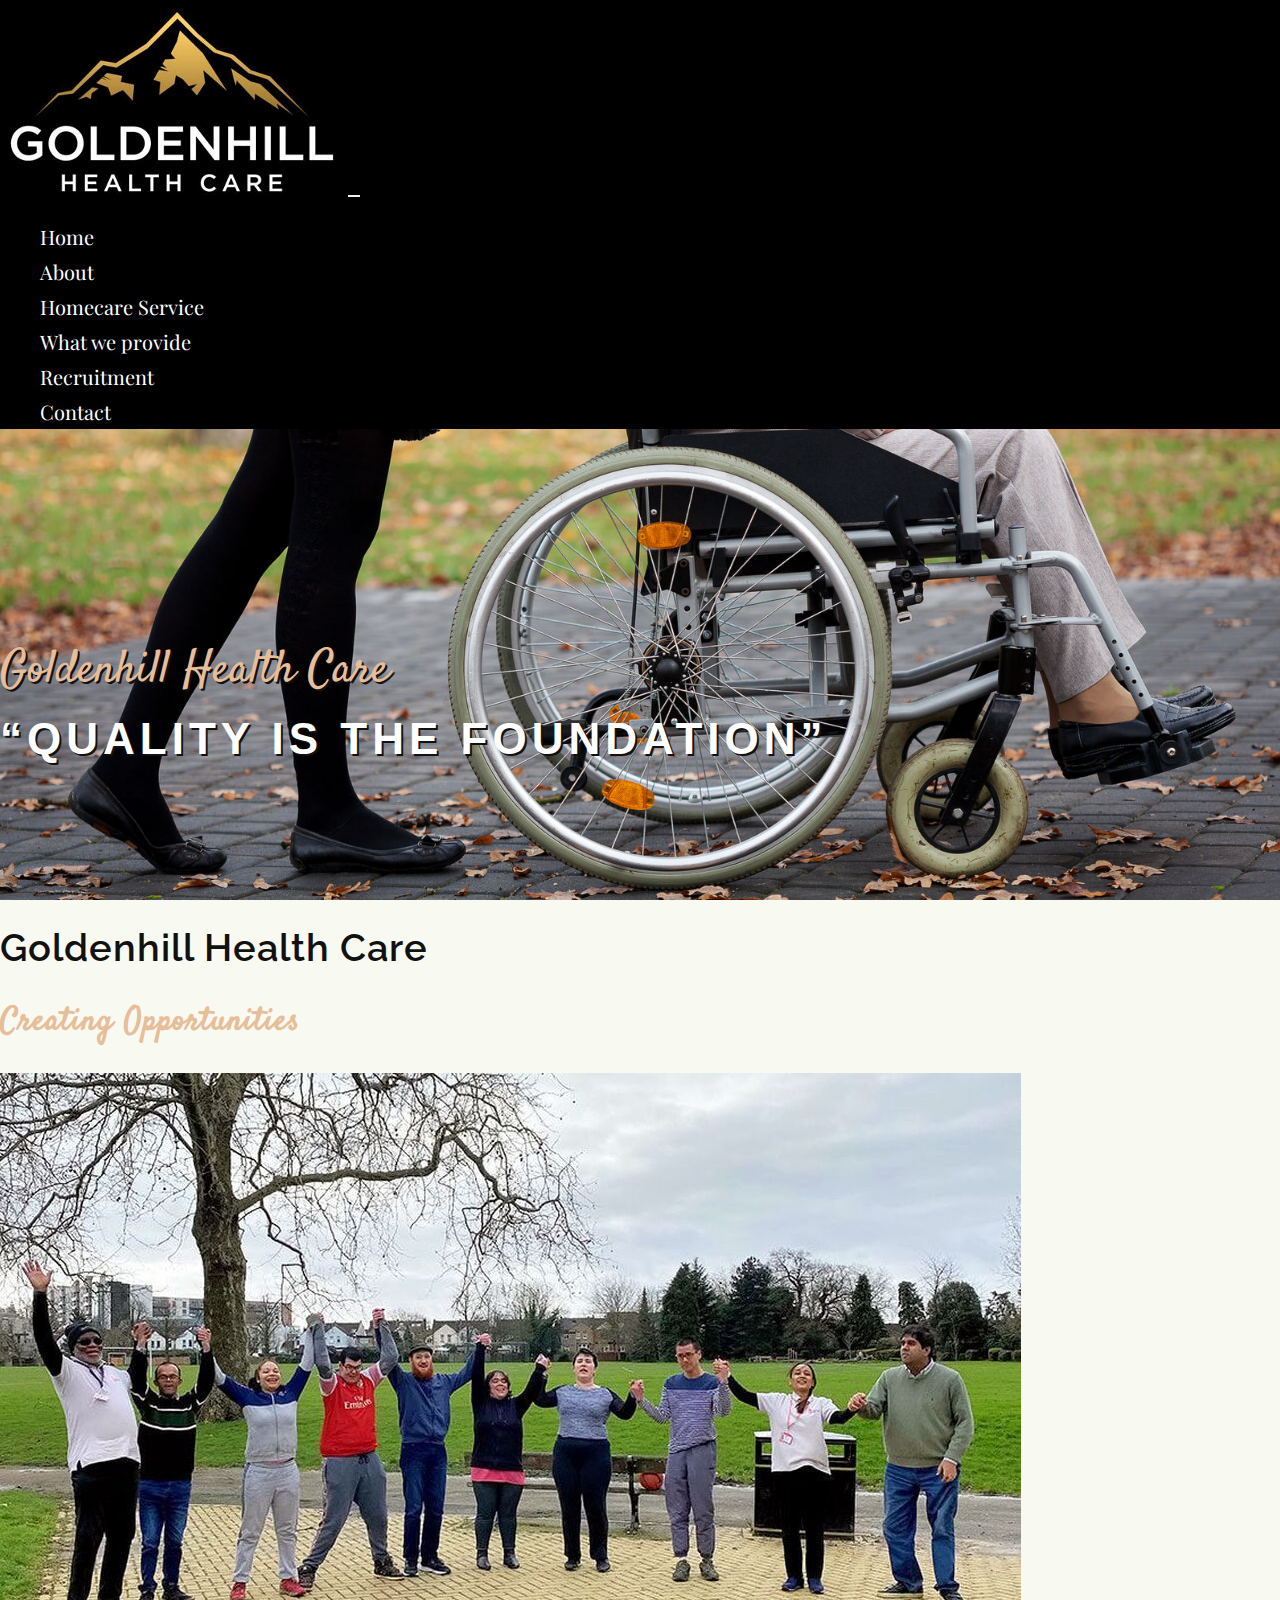
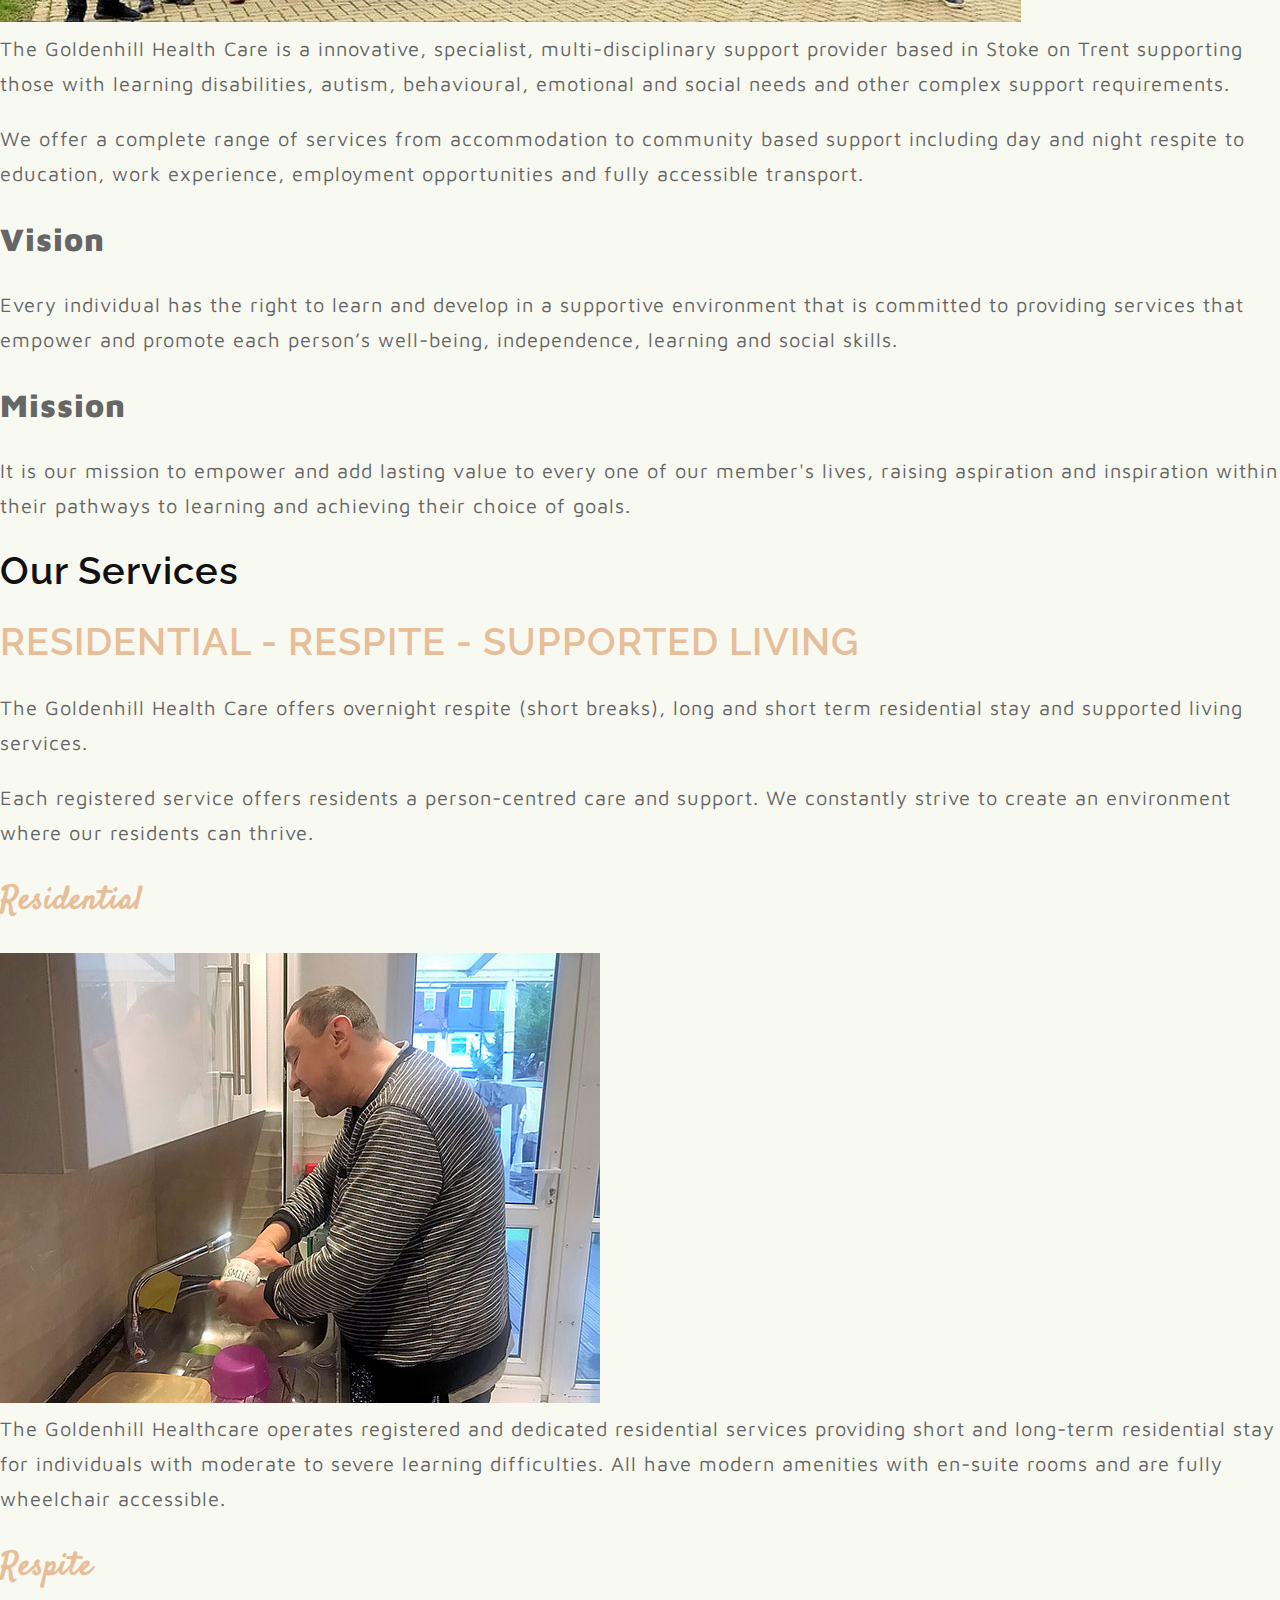
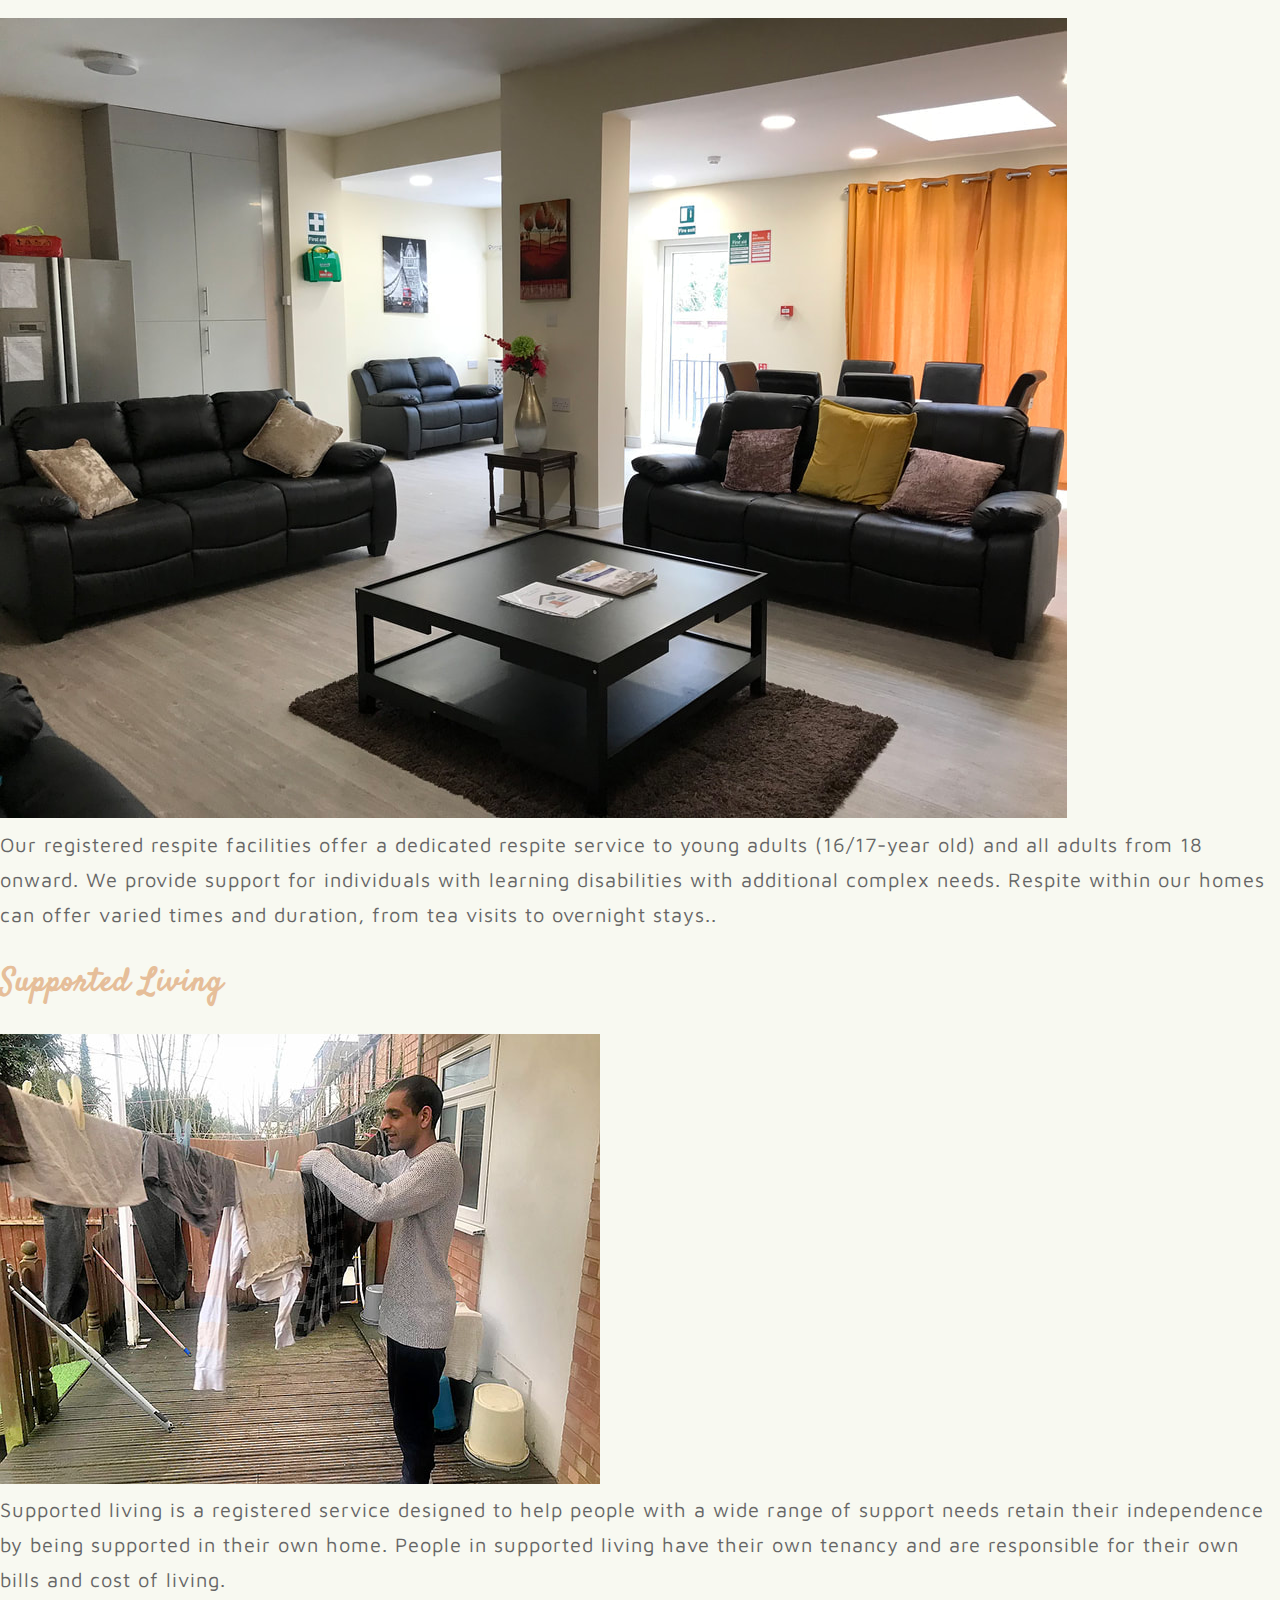
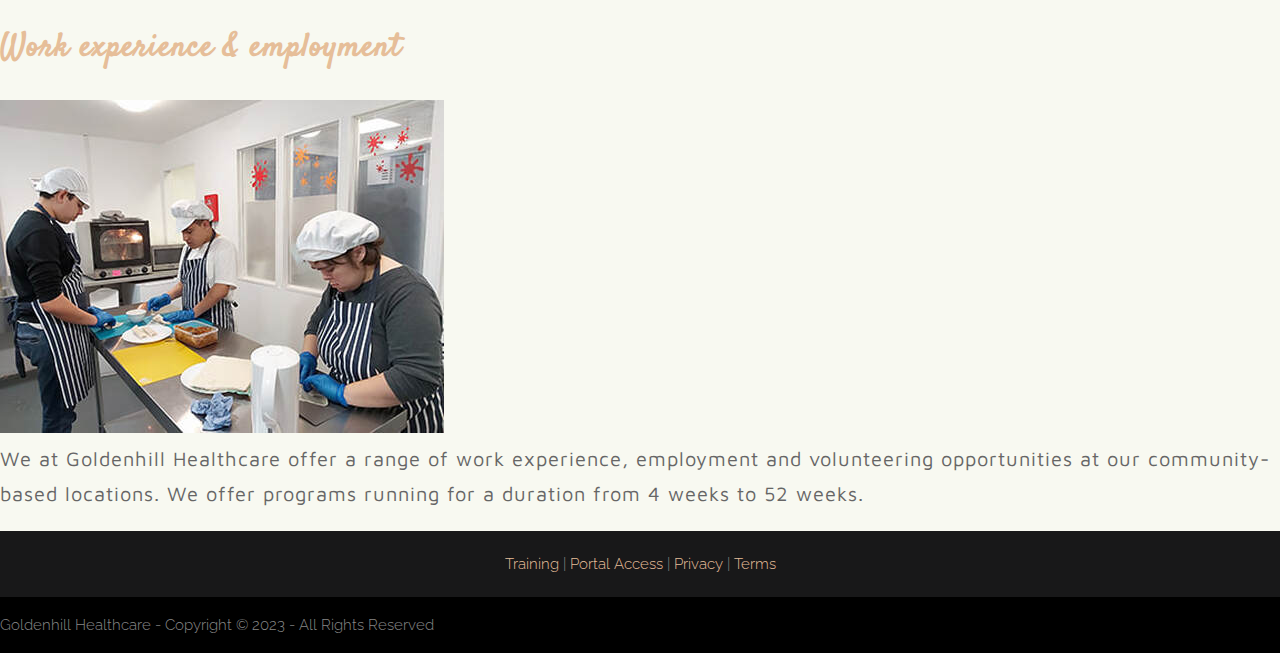
<file: whatweprovide.html>
<!DOCTYPE html>
<html lang="en">
<head>
    <meta charset="utf-8" />
    <meta http-equiv="X-UA-Compatible" content="IE=edge" />
    <meta name="viewport" content="width=device-width, initial-scale=1" />
    <meta name="description" content="Free Bootstrap Themes by Zerotheme dot com - Free Responsive Html5 Templates">

	
    <title>Goldenhill Healthcare</title>
	
    <!-- Bootstrap Core CSS -->
    <!-- <link href="css/bootstrap.min.css" rel="stylesheet" type="text/css"> -->
	<link href="https://cdn.jsdelivr.net/npm/bootstrap@5.3.2/dist/css/bootstrap.min.css" rel="stylesheet" integrity="sha384-T3c6CoIi6uLrA9TneNEoa7RxnatzjcDSCmG1MXxSR1GAsXEV/Dwwykc2MPK8M2HN" crossorigin="anonymous">
	<script src="https://cdn.jsdelivr.net/npm/bootstrap@5.3.2/dist/js/bootstrap.bundle.min.js" integrity="sha384-C6RzsynM9kWDrMNeT87bh95OGNyZPhcTNXj1NW7RuBCsyN/o0jlpcV8Qyq46cDfL" crossorigin="anonymous"></script>
	
	<!-- Custom CSS -->
	<link href="css/style.css" rel="stylesheet">

	<!-- Custom Fonts -->
    <link href="font-awesome/css/font-awesome.min.css" rel="stylesheet" type="text/css">
	
	<!-- jQuery and Modernizr-->
	<script src="js/jquery-2.1.1.js"></script>

	
	<!-- HTML5 Shim and Respond.js IE8 support of HTML5 elements and media queries -->
    <!-- WARNING: Respond.js doesn't work if you view the page via file:// -->
    <!--[if lt IE 9]>
        <script src="js/html5shiv.js"></script>
        <script src="js/respond.min.js"></script>
    <![endif]-->
</head>
<body>
	  
	<!--Top-->
	<header class="main-header">
		
		<!--Navigation-->
		<nav class="navbar navbar-expand-lg bg-dark text-light">
			<div class="container justify-content-center py-2 pe-5">
			  <a class="navbar-brand text-center" href="index.html"><img src="images/logo.png" class="w-50 pb-2"/></a>
			
			  <button class="navbar-toggler bg-light " type="button" data-bs-toggle="collapse" data-bs-target="#navbarNav" aria-controls="navbarNav" aria-expanded="false" aria-label="Toggle navigation">
				<span class="navbar-toggler-icon"></span>
			  </button>
			  <div class="collapse navbar-collapse" id="navbarNav">
				<ul class="navbar-nav w-100 justify-content-around">
				  <li class="nav-item">
					<a class="nav-link" aria-current="page" href="index.html">Home</a>
				  </li>
				  <li class="nav-item">
					<a class="nav-link" href="about.html">About</a>
				  </li>
				  <li class="nav-item">
					<a class="nav-link" href="homecareServices.html">Homecare Service</a>
				  </li>
				  <li class="nav-item">
					<a class="nav-link" href="whatweprovide.html">What we provide</a>
				  </li>
				  <li class="nav-item">
					<a class="nav-link" href="recruitment.html">Recruitment</a>
				  </li>
				  <li class="nav-item">
					<a class="nav-link" href="contact.html">Contact</a>
				  </li>
				</ul>
			  </div>
			</div>
		  </nav>
		
		<!-- Static Header -->
		<div class="header-text">
			<div class="col-md-12 text-center">
				<span>Goldenhill Health Care</span>
				<h1>“Quality is the foundation”</h1>
			</div>
		</div>
		
		<!-- /header-text -->
	</header>
	  

	<div class="container py-5">
		<div class="row justify-content-center">
			<div class="col-md-9 text-center">
				<h1 class="py-3">Goldenhill Health Care</h1>
				<h3 class="py-5">Creating Opportunities</h3>
				<img src="images/group.jpg" class="w-100 py-5">
				<p class="r-20">The Goldenhill Health Care is a innovative, specialist, multi-disciplinary support provider based in Stoke on Trent supporting those with learning disabilities, autism, behavioural, emotional and social needs and other complex support requirements.</p>

				<p class="r-20">We offer a complete range of services from accommodation to community based support including day and night respite to education, work experience, employment opportunities and fully accessible transport.</p>
			
				<p class="r-32">Vision</p> 
				<p class="r-20">Every individual has the right to learn and develop in a supportive environment that is committed to providing services that empower and promote each person’s well-being, independence, learning and social skills.</p>

				<p class="r-32">Mission</p>
				<p class="r-20">It is our mission to empower and add lasting value to every one of our member's lives, raising aspiration and inspiration within their pathways to learning and achieving their choice of goals.</p>
			</div>
		</div>
	</div>

	<div class="container text-center mb-5">
		<div class="row justify-content-center">
			<div class="col-md-10  bg-white p-5">
				<h1>Our Services</h1>
				<h1 class="text-warning my-5">RESIDENTIAL  -  RESPITE  -  SUPPORTED LIVING</h1>

				<p class="r-20">The Goldenhill Health Care offers overnight respite (short breaks), long and short term residential stay and supported living services.</p>
				<p class="r-20">Each registered service offers residents a person-centred care and support. We constantly strive to create an environment where our residents can thrive.</p>

				<div class="row justify-content-center">
					<div class="col-md-4">
						<h3 class="text-warning py-4">Residential</h3>
						<img src="images/residentia.jpg" class="w-100 pb-4">						
						<p class="r-20">The Goldenhill Healthcare operates registered and dedicated residential services​ providing short and long-term residential stay for individuals with moderate to severe learning difficulties.
							All have modern amenities with en-suite rooms and are fully wheelchair accessible.</p>
					</div>

					<div class="col-md-4">
						<h3 class="text-warning py-4">Respite</h3>
						<img src="images/respite.jpg" class="w-100 pb-4">						
						<p class="r-20">Our registered respite facilities offer a dedicated respite service to young adults (16/17-year old) and all adults from 18 onward. We provide support for individuals with learning disabilities with additional complex needs.
							Respite within our homes can offer varied times and duration​, from tea visits to overnight stays.​.</p>
					</div>

					<div class="col-md-4">
						<h3 class="text-warning py-4">Supported Living</h3>
						<img src="images/supported.jpg" class="w-100 pb-4">						
						<p class="r-20">Supported living is a registered service​ designed to help people with a wide range of support needs retain their independence by being supported in their own home. People in supported living have their own tenancy and are responsible for their own bills and cost of living.</p>
					</div>

					<div class="col-md-8">
						<h3 class="text-warning py-4">Work experience & employment</h3>
						<img src="images/work-experience.jpg" class="w-100 pb-4">						
						<p class="r-20">We at Goldenhill Healthcare offer a range of work experience, employment and volunteering opportunities at our community-based locations. 
							We offer programs running for a duration from 4 weeks to 52 weeks.​</p>
					</div>

				</div>




			</div>
		</div>
	</div>

		<!--footer start-->			
<footer>
		
	<div class="wrap-footer">
		<div class="container">
			<div class="row"> 
				<div class="col-footer footer-1 ">
				
					<div class="footer-content">
						<center><a href="training">Training</a> | <a href="portal">Portal Access</a> | <a href="privacy">Privacy</a> | <a href="terms">Terms</a>  </center>
						
					</div>
				</div> 
			
			
			</div>
		</div>
	</div>
	<div class="bottom-footer">
		<div class="container">
			<div class="copyright text-center">
				<span>Goldenhill Healthcare - Copyright © 2023 - All Rights Reserved</span>
			</div>
		</div>
	</div> 
</footer>
<!-- Footer -->

<!-- JS -->
<script src="js/bootstrap.min.js"></script>


 
	  
	  
	  
	  
	  
	  
	  

  </body>
</html>
</file>
<file: css/style.css>
/*
Free Bootstrap Themes : https://www.Zerotheme.com
*/

/* ==== Google font ==== */
@import url('https://fonts.googleapis.com/css?family=Satisfy');
@import url('https://fonts.googleapis.com/css?family=Raleway:400,800');
@import url('https://fonts.googleapis.com/css?family=Playfair+Display');
@import url('https://fonts.googleapis.com/css?family=Vollkorn:400,400i');
@import url('https://fonts.googleapis.com/css?family=Mr+De+Haviland');
@import url('https://fonts.googleapis.com/css2?family=Maven+Pro&family=Mooli&family=Satisfy&display=swap');
/* ---------------------------------------------------------------------------- */
/* ------------------------------------Html-Body------------------------------- */
/* ---------------------------------------------------------------------------- */
body {font-family: 'Raleway', sans-serif;font-weight: 300;color: #666;background-color: #fff;font-size: 15px;line-height: 1.75;hyphens: auto;overflow-wrap: break-word;}
html, body {width:100%; padding:0; margin:0;}

/* ---------------------------------------------------------------------------- */
/* ---------------------------------------------------------------------------- */
/* ---------------------------------------------------------------------------- */
html { -webkit-text-size-adjust: none;}
.video embed,.video object,.video iframe { width: 100%;  height: auto;}
img{max-width:100%;	height: auto;width: auto\9; /* ie8 */}

h1 {font-size: 38px;}
h2 {font-size: 36px;}
h3 {font-size: 32px;}
h4 {font-size: 28px;}
h5 {font-size: 24px;}
h6 {font-size: 20px;}

h1,h2,h3,h4,h5,h6 {font-weight: 600;color: #111;font-family: 'Raleway', sans-serif;letter-spacing: 1px;line-height: 1.2;}

p {margin: 0 0 20px;}

a {color: #fff;-webkit-transition: all .2s ease-in-out;-moz-transition: all .2s ease-in-out;transition: all .2s ease-in-out;}
a:hover,
a:focus {text-decoration: none;color:#23b1c4;}

button {border: none;outline: 0;}
ul li{list-style: none;}
input:not([type]), input[type="color"], input[type="email"], input[type="number"], input[type="password"], input[type="tel"], input[type="url"], input[type="text"], input[type="search"], textarea, .form-control, select {
    border-radius: 0 0 0 0;
    box-shadow: none;
    color: #999999;
    display: block;
    font-size: 14px;
    font-weight: normal;
    height: 47px;
    line-height: 1.2;
    margin: 10px 0;
    outline: medium none;
    padding: 5px 10px;
    transition: border-color 0.2s ease-in-out 0s, color 0.2s ease-in-out 0s;
    width: 100%;
	background-color: #fff;
    border: 1px solid #555;
}

.center{text-align: center; margin: 0 auto;}
.f-right{float: right;}
.f-left{float: left;}
.t-right{text-align: right;}
.t-left{text-align: left;}

.nopadding {padding: 0 !important;margin: 0 !important;}

.post{}
.post:after, .post:before, article:after, article:before, section:after, section:before{clear: both; content: '\0020'; display: block; visibility: hidden; width: 0; height: 0;}

.clear{content: "\0020"; display: block; height: 0; clear: both; visibility: hidden; }
.clearfix:after, .clearfix:before{clear: both; content: '\0020'; display: block; visibility: hidden; width: 0; height: 0;}

.link{}
.link i.fa{color:#fff;margin-right: 5px;}
.link a{display:inline-block;text-decoration:none;color: #bdbdbd;}
.link a:hover{color:#23b1c4}
.link  li:after{content:'';margin: 0 5px 2px 20px;display:inline-block;width:3px;height:3px;background-color:#FE3F5E}
.link  li:last-child:after{content:'';margin-right:0px;margin-left:0;display:none}
.link  li ul{display:none}

/* --Line-- */
hr.line { margin: 15px auto; padding: 0; max-width: 90px;border: 0; border-top: solid 5px #ddd;text-align: center;}

/* --Page-- */
body.index-page {}
body.sub-page {padding-top: 30px;background-color: #F9F9F9;}
body.sub-page .logo {margin: 110px 0 80px;background: url(../images/bg.jpg) fixed; padding: 30px 0 50px;}


/* ---------------------------------------------------------------------------- */
/* -------------------------------Header-Styles-------------------------------- */
/* ---------------------------------------------------------------------------- */
header.main-header{background-size: cover;background-image: url(../images/biggie.jpg);background-repeat: no-repeat;background-position: 50% top;min-height: 900px; }
@media  (max-width: 767px) { 
    header.main-header{min-height: 650px;}
}
@media (max-width: 467px) { 
    header.main-header{min-height: 500px;}
}
header.sub-header{margin-bottom: 30px;}

/* Header Styles */
.header-text {padding-top: 200px;color: #fff;text-shadow: 2px 2px #111;}

.header-text span{font-family: 'Satisfy', cursive;color: #e6be99;line-height: 1.2;font-size: 46px;margin-bottom: 14px;display: block;}
.header-text h1{margin-top: 0;margin-bottom: 0;text-transform: uppercase;color: #fff;font-size: 44px;letter-spacing: 5px;font-family: 'Montserrat', sans-serif;}
.header-text hr{margin: 30px auto;}
.header-text p{ margin-bottom: 50px;font-size: 22px;margin-bottom: 17px;color: #fff;}
.header-text .btn-primary{background-color: #23b1c4;border:none;padding: 15px 33px;border-radius: 3px;font-weight: 700;font-size: 17px;color: #fff;text-shadow: none;}

@media  (max-width: 767px) { 
    .header-text {padding-top: 150px}
	.header-text h1{margin-top: 0;margin-bottom: 0;font-size: 34px;}
	.header-text span{font-size: 25px;margin-bottom: 11px;}
	.header-text p{ margin-bottom: 20px;font-size: 14px;}
	.header-text a.btn-primary{padding: 13px 28px;font-size: 15px;}
	
	.carousel-indicators {display: none;}
}
@media (max-width: 467px) { 
    .header-text {padding-top: 80px}
	.header-text h1{font-size: 20px;}
	.header-text span{font-size: 18px;margin-bottom: 8px;}
	.header-text p{ margin-bottom: 5px;font-size: 11px;}
	.header-text a.btn-primary{padding: 10px 22px;font-size: 11px;}
}

/* ---------------------------------------------------------------------------- */
/* ------------------------------------Menu------------------------------------ */
/* ---------------------------------------------------------------------------- */
#menu {border-radius: 0;padding: 20px 0;background: #000000;text-transform: capitalize;}
#menu #heading {float: left;padding-left: 15px;font-size: 20px;font-weight: 700;line-height: 40px;color: #fff;margin-top: 10px;}

#menu .navbar-brand{display: block;height: auto;padding: 0px 18px;margin: 0 auto;width: 100%;text-align: center;}
#menu .navbar-brand img{max-width: 180px;}
#menu a.navbar-brand-link img{max-height: 100px;}
#menu .logo {}
#menu .dropdown-menu {background-color: #fff;border:none;border-radius: 0;}

#menu ul.nav .dropdown-menu li a{color: #333;font-size: 15px;}
#menu ul.nav .dropdown-menu li a:hover{color: #23b1c4;}
#menu .dropdown-inner {display: table;}
#menu .dropdown-inner ul {display: table-cell;}
#menu .dropdown-inner a {min-width: 140px;display: block;padding: 3px 20px;clear: both;line-height: 20px;color: #000;}
#menu li.dropdown:hover>a, #menu li.dropdown:focus>a, #menu li.dropdown:active>a{color: #23b1c4;background: none;}
.navbar{margin: 0;}
#menu ul.nav li{padding-right: 16px;}
#menu ul.nav li a{padding: 8px 15px;color: #fff;letter-spacing: 0.28px;font-size: 20px;font-family: 'Playfair Display', serif;line-height: 1.3}
#menu ul.nav li.dropdown a{}
#menu .nav > li > a:hover, #menu .nav > li > a:focus{color:#23b1c4;background: none;}

#menu ul.nav li a .menu-item__desc{color: #c4c4c4;font-family: 'Vollkorn', serif;font-size: 16px;line-height: 1.3; margin-top: 5px;text-transform: none;font-style: italic;}

#menu .btn-navbar {font-size: 20px;color: #FFF;padding: 5px 15px;float: none;border: 3px solid #fff;display:block;}


@media  (min-width: 768px) {
    #menu ul.nav {float:right; margin-top: 15px;}
	#menu .dropdown:hover .dropdown-menu {display: block;}
}
@media(max-width:767px) {
	#menu{background: #222324;padding: 10px 0;}
	#menu .navbar-brand{margin-bottom: 30px;}
	#menu .navbar-brand img{width: auto;}
	#menu div.dropdown-inner > ul.list-unstyled {display: block;}
	#menu .dropdown-inner a {width: 100%;color: #fff;}
	#menu div.dropdown-menu {margin-left: 0 !important;	padding-bottom: 10px;background-color: rgba(0, 0, 0, 0.1);}
}




/* ---------------------------------------------------------------------------- */
/* -------------------------------------Content-------------------------------- */
/* ---------------------------------------------------------------------------- */
#page-content{}

/* ---HomePage--- */
.box-content {padding: 70px 0;}
.box-content .heading{margin-bottom: 50px; text-align: center;text-transform: uppercase;font-size: 36px;color: #1e1e1e;}
.box-content .heading h2{font-family: 'Raleway', sans-serif; font-weight: 800;margin: 10px 0 3px;}
.box-content .heading .intro{font-style: normal;font-weight: 300;line-height: 1.3;}
.box-content .heading hr{max-width: 80px;border-color: #1e1e1e;border-width: 5px;}

.box-content.box-style-0{background: #243548;}
.box-content.box-style-1{background-attachment:fixed; background-image: url(../images/bg-2.jpg); background-color: #222;color:#fff;}
.box-content.box-style-2{background-image: url(../images/golden3.png);background-position: 90% top;background-repeat: no-repeat;background-color: #F8F9F1;}
.box-content.box-style-3{background: url(../images/bg.jpg) center center fixed;color:#fff;}

/* ---------------------------------------------------------------------------- */
/* -------------------------------------Box 1---------------------------------- */
/* ---------------------------------------------------------------------------- */
.box-content.box-1 {padding: 30px 0;}
.box-content.box-1 .box-item{margin: 0 auto 0;padding: 0 20px;border-bottom: 1px solid #ccc;position:relative;}
.box-content.box-1 .box-item h3{font-size:20px;text-transform:uppercase;display: inline-block;margin: 30px 0 10px;}
.box-content.box-1 .box-item h3 em{display:block;font-weight: 300; font-style: normal; color: #666;}
.box-content.box-1 .box-item p{font-size: 15px;color:#816943;line-height: 25px;margin: 10px 0 30px;}
.box-content.box-1 .box-item .icon{height: 80px; width: 100px;display: inline-block;float:left;margin-right: 15px;position:relative;}
.box-content.box-1 .box-item .icon::after{content:"";border-right:3px solid #1e1e1e;position:absolute;left:0;right:0;top: 15px;bottom:0;height: 40px;}
.box-content.box-1 .box-item .icon h1{color: #23b1c4; font-size: 80px;line-height: 1; margin: 0;font-weight: 300;-webkit-transition: all .3s ease-in-out;-moz-transition: all .3s ease-in-out;transition: all .3s ease-in-out;}
.box-content.box-1 .box-item:before{z-index:1;content:"";position:absolute;left:0;right:0;top:0;bottom:0;border-bottom:5px solid #23b1c4;transform:scale(0,1);-moz-transform:scale(0,1);-webkit-transform:scale(0,1);-ms-transform:scale(0,1);transition:all 0.4s ease-in-out 0s;-moz-transition:all 0.4s ease-in-out 0s;-webkit-transition:all 0.4s ease-in-out 0s;}
.box-content.box-1 .box-item:hover .icon h1{color: #FE3F5E}
.box-content.box-1 .box-item:hover:before{transform:scale(1,1);-moz-transform:scale(1,1);-webkit-transform:scale(1,1);-ms-transform:scale(1,1);}
@media only screen and (max-width: 767px){
	.box-content.box-1 {padding: 0;}
	.box-content.box-1 .box-item{margin: 50px auto;}
}


/* ---------------------------------------------------------------------------- */
/* -------------------------------------Box 2---------------------------------- */
/* ---------------------------------------------------------------------------- */
.box-content.box-2 {padding-bottom: 0;}

/* ---------------------------------------------------------------------------- */
/* -------------------------------------Box 3---------------------------------- */
/* ---------------------------------------------------------------------------- */
.box-content.box-3 {padding: 0;}
.box-content.box-3 h3{color: #FFB619; margin-bottom: 5px;font-weight: 500;}
.box-content.box-3 span{font-weight: bold;font-size: 20px;line-height: 2;}

/* ---------------------------------------------------------------------------- */
/* -------------------------------------Box 5---------------------------------- */
/* ---------------------------------------------------------------------------- */
.box-content.box-5 {padding: 130px 0;}
.box-content.box-5 .box-item{text-align: center}
.box-content.box-5 .box-item span{color: #e6be99;font-family: "Satisfy",Helvetica,Arial,Lucida,sans-serif;font-size: 29px;}
.box-content.box-5 blockquote {position: relative;padding: 20px 120px 0;text-align: center;font-size: 40px; border:none;line-height: 1.2;}
.box-content.box-5 blockquote:before, .box-content.box-5 blockquote:after {position: absolute;width: 60px;height: 60px;font-size: 130px;line-height: 1; }
.box-content.box-5 blockquote:before {top: 0;left: 0;content: "\201C"; }
.box-content.box-5 blockquote:after {top: 0;right: 0;content: "\201D"; }
@media only screen and (max-width: 1100px) {
 .box-content.box-5 blockquote {font-size: 30px; } 
 }
@media only screen and (max-width: 960px) {
 .box-content.box-5 blockquote {padding: 30px 60px;font-size: 22px; }
 .box-content.box-5 blockquote:before, .box-content.box-5 blockquote:after {width: 30px;height: 30px;font-size: 70px; } 
 }
@media only screen and (max-width: 690px) {
 .box-content.box-5 blockquote {padding: 10px 30px;font-size: 20px; }
 .box-content.box-5  blockquote:before, .box-content.box-5 blockquote:after {font-size: 35px; } 
 }

/* ---------------------------------------------------------------------------- */
/* -------------------------------------Box 4---------------------------------- */
/* ---------------------------------------------------------------------------- */
.box-content.box-4 {}
.box-content.box-4 .box-item{margin: 40px auto 60px;float: left;text-align: center;border: 1px solid #ccc;padding: 0 15px 20px;}
.box-content.box-4 .box-item h3{font-size:18px;text-transform:uppercase;margin-bottom: 20px;}
.box-content.box-4 .box-item p{font-size: 14px;color:#816943;}
.box-content.box-4 .box-item .icon{height: 100px; width: 100px;margin: -50px auto 0;border: 5px solid #F8F9F0;display: block;border-radius: 50%;}
.box-content.box-4 .box-item .icon img{border-radius: 50%;}


/* ---------------------------------------------------------------------------- */
/* -------------------------------------Box 6---------------------------------- */
/* ---------------------------------------------------------------------------- */
.box-content.box-6 {padding: 0;}

/* ---------------------------------------------------------------------------- */
/* -------------------------------------Box 7---------------------------------- */
/* ---------------------------------------------------------------------------- */
.box-content.box-7 {padding: 130px 0 160px;min-height: 700px; text-align: center;}
.box-content.box-7 .box-item .box-item-header{margin-bottom: 30px;}
.box-content.box-7 .box-item .box-item-header p{color: #e6be99 !important;font-family: "Satisfy",Helvetica,Arial,Lucida,sans-serif;font-size: 29px;}
.box-content.box-7 .box-item .box-item-header h3{color: #2b2f3e;font-size: 49px;font-weight: 300;letter-spacing: 0;text-transform: uppercase}
.box-content.box-7 .box-item .box-item-content p{font-size: 20px;}
.box-content.box-7 .box-item .box-item-header .deal{font-size: 140px;font-weight: bold;color: #333;line-height: 1.2}
.box-content.box-7 .box-item .box-item-header .deal span{color: #FE3F5E;}
.box-content.box-7 .box-item .box-item-content .signature{font-family: "Mr De Haviland",Helvetica,Arial,Lucida,sans-serif;font-size: 41px;color: #2b2d3f;transform: rotate(-10deg);}

@media only screen and (max-width: 767px){
	.box-content.box-7{text-shadow: 1px 2px #eee;}
}

.comments-are{border-top: 1px solid #e1e1e1;margin: 50px 0 ;}
.comments-are textarea {height:170px;}

/* ---------------------------------------------------------------------------- */
/* ------------------------------------Footer---------------------------------- */
/* ---------------------------------------------------------------------------- */
footer{color: #888;background-color:#181819;}
footer ul {padding: 0;}
footer ul li{list-style: none;}
footer a {color: #888;}
footer a:hover {color: #23b1c4;}

footer .top-footer {padding: 60px 0;background: #F9FAFC;text-align: center;text-transform: uppercase;}
footer .top-footer h4 {color: #1e1e1e;font-size: 24px;margin-bottom: 0;}
footer .top-footer p {color: #333;font-size: 24px;}
footer .top-footer .subcribe-form{display:block;margin: 30px 0 20px;}
footer .top-footer #subcribe{width: 450px; margin: 20px auto 0;}
footer .top-footer #subcribe input[type="text"]{box-shadow: none;color: #777;display: block;font-size: 17px;height: 60px;line-height: 1.2;outline: medium none;padding: 7px 10px 4px;transition: border-color 0.2s ease-in-out 0s, color 0.2s ease-in-out 0s;width: 100%;margin: 0;border: none;border-bottom: 1px solid #1e1e1e;background-color: transparent;}
footer .top-footer #subcribe button{border:none;background: #1e1e1e;color: #fff;height: 60px; width: 60px; border-radius: 50%;margin-left: 10px;font-size: 20px}
footer .top-footer #subcribe button:hover{background: #23b1c4;}

footer .wrap-footer{padding:10px 0 0px;}
footer .col-footer{margin: 10px 0 20px;}

footer .footer-1{}
footer .footer-1 i.fa{font-size: 17px; margin-right: 10px;}

footer .footer-2{}
footer .footer-2 li{border-bottom: 1px solid rgba(255, 255, 255, 0.1);font-size: 11px;margin-bottom: 0;padding: 15px 0 16px;text-transform: uppercase;}
footer .footer-2 li a:before {content: "";font-family: "FontAwesome";left: 0;line-height: 1;margin-top: -5px;position: absolute;top: 50%;}
footer .footer-2 li a {font-weight:bold;text-transform:uppercase;display:inline-block;position:relative;padding-left:14px;letter-spacing:1px}

footer .footer-3 img{padding: 2px;}

footer .footer-4{}
footer .footer-4 a{ border: 1px solid #888; padding: 4px 10px;line-height: 2.2;font-size: 14px;text-transform: capitalize;}
footer .footer-4 a:hover{color: #23b1c4;text-decoration: none;}


footer .footer-title {display: block;font-weight: bold;letter-spacing: 1px;margin-bottom: 20px;position: relative;text-transform: uppercase;font-size: 16px;color: #fff;}

footer .copyright{padding: 15px 0;}
footer .bottom-footer{background-color:#000;}
footer .bottom-footer span{color: #888!important;margin: 0;line-height: 1;}
footer .bottom-footer ul{list-style:none;margin:0;padding:0;line-height:1.5}
footer .bottom-footer .link{margin-top: 10px;}

@media(max-width:767px){
	footer .bottom-footer .copyright{text-align:center;padding-bottom:18px}
	footer .bottom-footer .link{padding-top:0;padding-bottom:24px;text-align:center}
}

/* ---------------------------------------------------------------------------- */
/* ---------------------------------Article------------------------------------ */
/* ---------------------------------------------------------------------------- */
article{ color: #3F3F3F;border-bottom: 1px solid #e1e1e1;margin: 0 auto 50px;}
article:last-child{border-bottom: none;}
article:after, article:before{clear: both; content: '\0020'; display: block; visibility: hidden; width: 0; height: 0;}

article .entry-header{}

/* .box-entry {color: #3F3F3F; margin: 0 auto 30px;max-width: 450px;} */
article h2.entry-title{font-size: 35px;margin: 0 0 20px;font-weight: 300;}
article h2.entry-title a{color: #131313;}
article h2.entry-title a:hover{color: #FE3F5E}
article h6.entry-title{line-height: 1.5;margin-bottom: 20px;}
article h6.entry-title a{color: #000;}
article h6.entry-title a:hover{color: #23b1c4;}

article .entry-content{padding: 0 25px;}
article .entry-content p{color: #686868;}
article .entry-content blockquote {border-left: 3px solid #1c7791;margin: 0 50px;font-style: italic;color: #666;padding-left: 20px;}
article .entry-content ol {float: left;text-align: justify;margin: 10px 50px;list-style-type: circle;}

article .entry-content .tags-links {display: inline-block;margin-bottom: 10px;}
article .entry-content .tags-links a{padding: 6px 15px;background: #fff;line-height: 30px;border: 2px solid #f1f1f1;color: #666;border-radius: 2px;margin-bottom: 5px;display:inline-block}
article .entry-content .tags-links a:hover{background: #FE3F5E;color: #fff;border: 2px solid #FE3F5E;}

article .entry-details{padding: 0 30px}
article .entry-details p{line-height: 1.2;}

article .entry-meta {font-size: 13px !important;letter-spacing: 0.25px;margin: 0 0 15px;padding: 10px 0;color: #898989;}
article .entry-meta a{color: #898989;}
article .entry-meta a:hover{color: #23b1c4;}
article .entry-meta .post-date{}
article .entry-meta .post-comment{margin-left: 15px;}
article .entry-des {margin: 0 0 15px;padding: 0 0 15px;}
article .entry-des span{color: #23b1c4;font-family: Montserrat,sans-serif;font-weight: bold;}
article .entry-des h3{margin: 0;max-height: 70px;min-height: 68px;text-transform: uppercase;}
article .entry-thumb {text-align: center;width: 100%;}
article .entry-thumb img {}

article .entry-footer{}

/* Home Post */
article.home-post{margin: 0 auto;}
article.home-post h6.entry-title{margin-top: 0;text-transform: uppercase;font-size: 25px;line-height: 1.2;}
article.home-post h6.entry-title small{font-size: 16px;display: block; margin-top: 10px;}
article.home-post .entry-content{background: #F9FAFC;padding: 25px;-webkit-transition: all .35s;-moz-transition: all .35s;transition: all .35s;position: relative}
article.home-post.position-top .entry-content::before{border-bottom: 28px solid #f9fafc;border-left: 28px solid transparent;border-right: 28px solid transparent;top: -27px;transition: all 0.35s ease 0s;content: "";height: 0;left: 50%;margin-left: -28px;position: absolute;width: 0;z-index: 2;}
article.home-post.position-bottom .entry-header{order: 2;}
article.home-post.position-bottom .entry-content::before{border-top: 28px solid #f9fafc;border-left: 28px solid transparent;border-right: 28px solid transparent;bottom: -27px;transition: all 0.35s ease 0s;content: "";height: 0;left: 50%;margin-left: -28px;position: absolute;width: 0;z-index: 2;}
article.home-post .entry-content p{font-size: 20px;color: #1e1e1e;-webkit-transition: all .35s;-moz-transition: all .35s;transition: all .35s;}
article.home-post .entry-content .team-social a{height: 40px; width: 40px; border-radius: 50%; color: #1e1e1e;border: 2px solid #1e1e1e;display: block;font-size: 19px;line-height: 37px;text-align: center}

article.home-post.position-top:hover .entry-content{background: #23b1c4;}
article.home-post.position-bottom:hover .entry-content{background: #FE3F5E;}
article.home-post:hover h6.entry-title a,
article.home-post:hover h6.entry-title small,
article.home-post:hover .entry-content p{color: #fff;}
article.home-post:hover .team-social a{color: #fff;border: 2px solid #fff;}
article.home-post.position-top:hover .entry-content::before{border-bottom: 28px solid #23b1c4;top: -15px;}
article.home-post.position-bottom:hover .entry-content::before{border-top: 28px solid #FE3F5E;bottom: -15px;}
article.home-post:hover img{-webkit-transform:scale(1.1); /* Safari and Chrome */-moz-transform:scale(1.1); /* Firefox */-ms-transform:scale(1.1); /* IE 9 */-o-transform:scale(1.1); /* Opera */transform:scale(1.1);}

@media only screen and (min-width: 768px) {article.home-post.position-bottom{display: flex;flex-wrap: wrap;}}

@media only screen and (max-width: 767px) {
	article.home-post{max-width: 500px;}
	article.home-post .entry-content p{font-size: 17px;}
	article.home-post.position-top .entry-content::before,
	article.home-post.position-bottom .entry-content::before{display: none;}
}

/* Single Post */
article.single-post{padding-bottom: 0;}
article.single-post .entry-header{margin-bottom: 60px;}
article.single-post .entry-header h1.entry-title{font-size: 43px;line-height: 30px;letter-spacing: 2px;font-weight: 300;margin: 0;text-transform: uppercase;margin-bottom: 40px;line-height: 1.1}
article.single-post .entry-header h1.entry-title a {color: #575756;margin: 0;}
article.single-post .entry-header .tags-links {margin-bottom: 70px;}
article.archive-post .entry-content,
article.single-post .entry-content{ padding: 30px 150px;}
@media(max-width:767px){
	article.archive-post .entry-content,
	article.single-post .entry-content{ padding: 30px;}
}

/* ---------------------------------------------------------------------------- */
/* -----------------------------Portfolio Box---------------------------------- */
/* ---------------------------------------------------------------------------- */
.portfolio-box {display: block;position: relative;overflow: hidden;}
.portfolio-box img{-webkit-transition: 0.5s ease;transition: 0.5s ease;width: 100%;}

/****** Zoom Effect ******/
.portfolio-box.zoom-effect .portfolio-box-caption{}
.portfolio-box.zoom-effect img{}
.portfolio-box:hover.zoom-effect img{-webkit-transform:scale(1.1); /* Safari and Chrome */-moz-transform:scale(1.1); /* Firefox */-ms-transform:scale(1.1); /* IE 9 */-o-transform:scale(1.1); /* Opera */transform:scale(1.1);}

/****** Rotate Effect ******/
.portfolio-box.rotate-effect .portfolio-box-caption{}
.portfolio-box.rotate-effect img{}
.portfolio-box:hover.rotate-effect img{-webkit-transform:scale(1.1) rotate(5deg); /* Safari and Chrome */-moz-transform:scale(1.1) rotate(5deg); /* Firefox */-ms-transform:scale(1.1) rotate(5deg); /* IE 9 */-o-transform:scale(1.1) rotate(5deg); /* Opera */transform:scale(1.1) rotate(5deg);}

.portfolio-box .portfolio-box-caption {display: block;position: absolute;bottom: 0;width: 100%;height: 100%;color: #fff;-webkit-transition: all .35s;-moz-transition: all .35s;transition: all .35s;}
.portfolio-box .portfolio-box-caption .portfolio-box-caption-content {position: absolute;bottom: 9%;left: 8%;width: 100%;}

.portfolio-box .portfolio-box-caption .portfolio-box-caption-content .project-name h5:before{content: "";display: inline-block;height: 3px;left: 0;position: absolute;top: -25px;width: 22px;background-color: #BD9362;}
.portfolio-box .portfolio-box-caption .portfolio-box-caption-content .project-name h5{position: relative; display: inline-block;line-height: 15px;font-size: 28px;letter-spacing: 2px;text-transform: uppercase;font-weight: 300;margin-bottom: 25px;}
.portfolio-box .portfolio-box-caption .portfolio-box-caption-content .project-name,
.portfolio-box .portfolio-box-caption .portfolio-box-caption-content .project-post-count {padding: 0 20px;}


.portfolio-box .portfolio-box-caption .portfolio-box-caption-content .project-post-count{color: #BD9362;font-size: 16px;letter-spacing: 3.2px;}

.portfolio-box:hover .portfolio-box-caption {opacity: 1;background: rgba(189, 147, 98, 0.5)}

@media(min-width:768px) {
    .portfolio-box .portfolio-box-caption .portfolio-box-caption-content .project-name {
        font-size: 19px;
    }
}
@media(max-width:768px) {
	
}

/* ---------------------------------------------------------------------------- */
/* ------------------------------------Button---------------------------------- */
/* ---------------------------------------------------------------------------- */
.btn {
	border-radius: 0;
	outline: none;
	color: #785843;
	font-family: 'Oswald', sans-serif;
	text-decoration: none;
	text-transform: uppercase;
	letter-spacing: .5px;
	font-weight: bold;	
	font-size: 13px;
}
a.btn:focus{outline: 0;}

.btn-skin {padding: 11px 20px;color: #fff;background-color: #23b1c4;min-width: 110px;margin-bottom: 10px;}
.btn-skin i.fa{padding-left: 5px;}
.btn-skin:hover, .btn-skin:focus {color: #fff;background-color: #FE3F5E;}

/* ---------------------------------------------------------------------------- */
/* ----------------------------------Carousel---------------------------------- */
/* ---------------------------------------------------------------------------- */
.owl-controls .owl-buttons div {
	position: absolute;
	color:#777;
	opacity: 0.7;
}
.owl-carousel:hover .owl-buttons div {
	color:#000;
}
.owl-controls .owl-buttons .owl-prev {
	left: 10px;
	top: 50%;
}
.owl-controls .owl-buttons .owl-next {
	right: 10px;
	top: 50%;
}

.owl-carousel .owl-buttons div i {
	font-size: 40px;
	margin: -20px 0 0;
}

/* ---------------------------------------------------------------------------- */
/* ---------------------------------Breadcrumb--------------------------------- */
/* ---------------------------------------------------------------------------- */
.breadcrumb{margin: 0 auto;background: #f7f7f7;}
.breadcrumb > li + li::before{color: #aaa;content: "/ ";padding: 0 12px;}
.breadcrumb li a{font-size: 18px; color: #1e1e1e;}
.breadcrumb li a:hover{color: #FE3F5E;}

.bg-dark
{
	background-color: rgba(0, 0, 0, 1) !important;
}

.nav-link:link,.nav-link:active, .nav-link:hover, .nav-link:visited
{
	color: white !important;
	font-size: 20px !important;
	font-family: 'Playfair Display', Times, serif;
	text-decoration: none;
}

.nav-link:hover
{
	color: #3790c9 !important;
}

a:link,a:active,a:hover,a:visited
{
	color:  #e6be99; !important;
	text-decoration: none;
}

a:hover
{
	color: goldenrod !important;
	text-decoration: underline;
}

h2,h3,h4
{
	font-family: Satisfy !important;
	color: #e6be99;
}

body
{
	background-color: #f8f9f1;
}

.r-20
{
	font-family: 'Maven Pro', sans-serif;
	font-size: 20px !important;
	letter-spacing: 1px;
	hyphens: none;
}

.r-32
{
	font-family: 'Maven Pro', sans-serif;
	font-size: 32px !important;
	letter-spacing: 1px;
	hyphens: none;
	font-weight: 900;
}
.text-warning
{
		color: #e6be99 !important;
}
</file>
